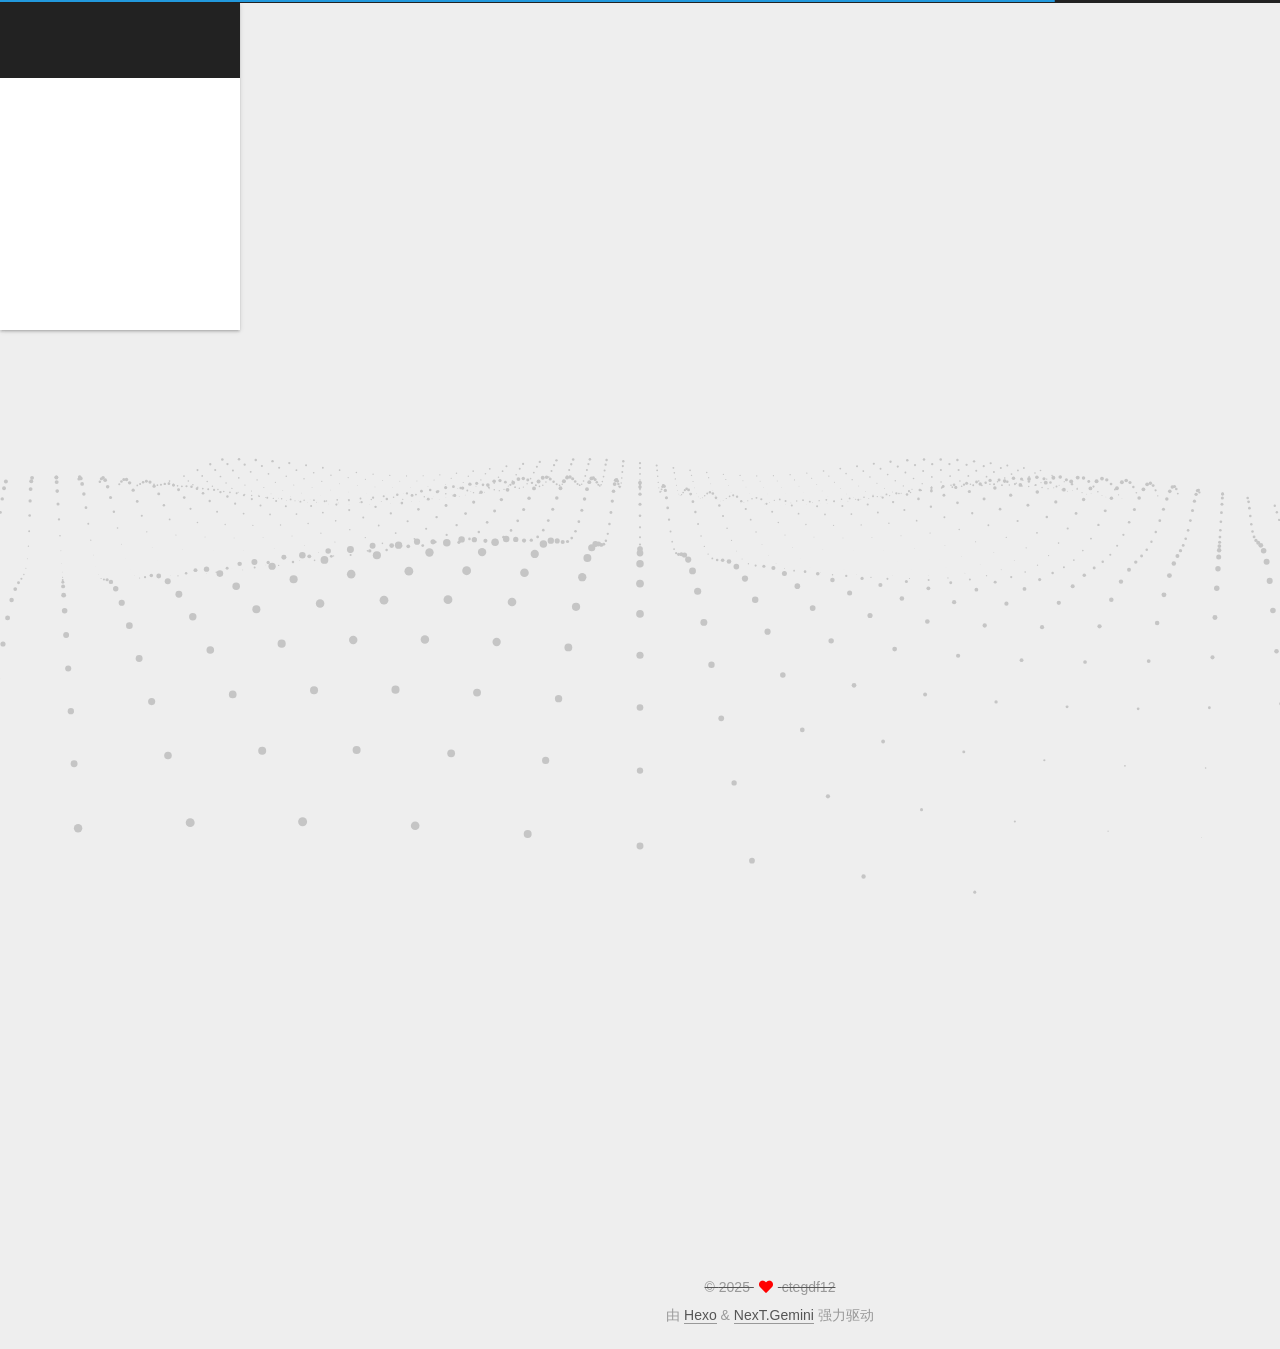
<file: about/index.html>
<!DOCTYPE html>
<html lang="zh-CN">
<head>
  <meta charset="UTF-8">
<meta name="viewport" content="width=device-width, initial-scale=1, maximum-scale=2">
<meta name="theme-color" content="#222">
<meta name="generator" content="Hexo 7.3.0">
  <link rel="apple-touch-icon" sizes="180x180" href="/images/apple-touch-icon-next.png">
  <link rel="icon" type="image/png" sizes="32x32" href="/images/favicon-32x32-next.png">
  <link rel="icon" type="image/png" sizes="16x16" href="/images/favicon-16x16-next.png">
  <link rel="mask-icon" href="/images/logo.svg" color="#222">

<link rel="stylesheet" href="/css/main.css">


<link rel="stylesheet" href="/lib/font-awesome/css/all.min.css">
  <link rel="stylesheet" href="/lib/pace/pace-theme-minimal.min.css">
  <script src="/lib/pace/pace.min.js"></script>

<script id="hexo-configurations">
    var NexT = window.NexT || {};
    var CONFIG = {"hostname":"example.com","root":"/","scheme":"Gemini","version":"7.8.0","exturl":false,"sidebar":{"position":"left","display":"post","padding":18,"offset":12,"onmobile":false},"copycode":{"enable":false,"show_result":false,"style":null},"back2top":{"enable":true,"sidebar":true,"scrollpercent":false},"bookmark":{"enable":false,"color":"#222","save":"auto"},"fancybox":false,"mediumzoom":false,"lazyload":false,"pangu":false,"comments":{"style":"tabs","active":null,"storage":true,"lazyload":false,"nav":null},"algolia":{"hits":{"per_page":10},"labels":{"input_placeholder":"Search for Posts","hits_empty":"We didn't find any results for the search: ${query}","hits_stats":"${hits} results found in ${time} ms"}},"localsearch":{"enable":false,"trigger":"auto","top_n_per_article":1,"unescape":false,"preload":false},"motion":{"enable":true,"async":false,"transition":{"post_block":"fadeIn","post_header":"slideDownIn","post_body":"slideDownIn","coll_header":"slideLeftIn","sidebar":"slideUpIn"}}};
  </script>

  <meta name="description" content="每天变强一点点">
<meta property="og:type" content="website">
<meta property="og:title" content="关于">
<meta property="og:url" content="http://example.com/about/index.html">
<meta property="og:site_name" content="敝帚阁">
<meta property="og:description" content="每天变强一点点">
<meta property="og:locale" content="zh_CN">
<meta property="article:published_time" content="2025-07-05T14:30:47.000Z">
<meta property="article:modified_time" content="2025-07-05T14:33:05.700Z">
<meta property="article:author" content="ctegdf12">
<meta name="twitter:card" content="summary">

<link rel="canonical" href="http://example.com/about/">


<script id="page-configurations">
  // https://hexo.io/docs/variables.html
  CONFIG.page = {
    sidebar: "",
    isHome : false,
    isPost : false,
    lang   : 'zh-CN'
  };
</script>

  <title>关于 | 敝帚阁
</title>
  






  <noscript>
  <style>
  .use-motion .brand,
  .use-motion .menu-item,
  .sidebar-inner,
  .use-motion .post-block,
  .use-motion .pagination,
  .use-motion .comments,
  .use-motion .post-header,
  .use-motion .post-body,
  .use-motion .collection-header { opacity: initial; }

  .use-motion .site-title,
  .use-motion .site-subtitle {
    opacity: initial;
    top: initial;
  }

  .use-motion .logo-line-before i { left: initial; }
  .use-motion .logo-line-after i { right: initial; }
  </style>
</noscript>

<link rel="alternate" href="/rss2.xml" title="敝帚阁" type="application/rss+xml">
</head>

<body itemscope itemtype="http://schema.org/WebPage">
  <div class="container use-motion">
    <div class="headband"></div>
     <a target="_blank" rel="noopener" href="https://github.com/ctegdf" class="github-corner" aria-label="View source on GitHub"><s

    <header class="header" itemscope itemtype="http://schema.org/WPHeader">
      <div class="header-inner"><div class="site-brand-container">
  <div class="site-nav-toggle">
    <div class="toggle" aria-label="切换导航栏">
      <span class="toggle-line toggle-line-first"></span>
      <span class="toggle-line toggle-line-middle"></span>
      <span class="toggle-line toggle-line-last"></span>
    </div>
  </div>

  <div class="site-meta">

    <a href="/" class="brand" rel="start">
      <span class="logo-line-before"><i></i></span>
      <h1 class="site-title">敝帚阁</h1>
      <span class="logo-line-after"><i></i></span>
    </a>
  </div>

  <div class="site-nav-right">
    <div class="toggle popup-trigger">
    </div>
  </div>
</div>




<nav class="site-nav">
  <ul id="menu" class="main-menu menu">
        <li class="menu-item menu-item-home">

    <a href="/" rel="section"><i class="fa fa-home fa-fw"></i>首页</a>

  </li>
        <li class="menu-item menu-item-about">

    <a href="/about/" rel="section"><i class="fa fa-user fa-fw"></i>关于</a>

  </li>
        <li class="menu-item menu-item-tags">

    <a href="/tags/" rel="section"><i class="fa fa-tags fa-fw"></i>标签</a>

  </li>
        <li class="menu-item menu-item-categories">

    <a href="/categories/" rel="section"><i class="fa fa-th fa-fw"></i>分类</a>

  </li>
        <li class="menu-item menu-item-archives">

    <a href="/archives/" rel="section"><i class="fa fa-archive fa-fw"></i>归档</a>

  </li>
        <li class="menu-item menu-item-resources">

    <a href="/resources/" rel="section"><i class="fa fa-download fa-fw"></i>资源</a>

  </li>
  </ul>
</nav>




</div>
    </header>

    


    <main class="main">
      <div class="main-inner">
        <div class="content-wrap">
          
  
  

          <div class="content page posts-expand">
            

    
    
    
    <div class="post-block" lang="zh-CN">
      <header class="post-header">

<h1 class="post-title" itemprop="name headline">关于
</h1>

<div class="post-meta">
  

</div>

</header>

      
      
      
      <div class="post-body">
          
      </div>
      
      
      
    </div>
    

    
    
    


          </div>
          

<script>
  window.addEventListener('tabs:register', () => {
    let { activeClass } = CONFIG.comments;
    if (CONFIG.comments.storage) {
      activeClass = localStorage.getItem('comments_active') || activeClass;
    }
    if (activeClass) {
      let activeTab = document.querySelector(`a[href="#comment-${activeClass}"]`);
      if (activeTab) {
        activeTab.click();
      }
    }
  });
  if (CONFIG.comments.storage) {
    window.addEventListener('tabs:click', event => {
      if (!event.target.matches('.tabs-comment .tab-content .tab-pane')) return;
      let commentClass = event.target.classList[1];
      localStorage.setItem('comments_active', commentClass);
    });
  }
</script>

        </div>
          
  
  <div class="toggle sidebar-toggle">
    <span class="toggle-line toggle-line-first"></span>
    <span class="toggle-line toggle-line-middle"></span>
    <span class="toggle-line toggle-line-last"></span>
  </div>

  <aside class="sidebar">
    <div class="sidebar-inner">

      <ul class="sidebar-nav motion-element">
        <li class="sidebar-nav-toc">
          文章目录
        </li>
        <li class="sidebar-nav-overview">
          站点概览
        </li>
      </ul>

      <!--noindex-->
      <div class="post-toc-wrap sidebar-panel">
      </div>
      <!--/noindex-->

      <div class="site-overview-wrap sidebar-panel">
        <div class="site-author motion-element" itemprop="author" itemscope itemtype="http://schema.org/Person">
  <p class="site-author-name" itemprop="name">ctegdf12</p>
  <div class="site-description" itemprop="description">每天变强一点点</div>
</div>
<div class="site-state-wrap motion-element">
  <nav class="site-state">
      <div class="site-state-item site-state-posts">
          <a href="/archives/">
        
          <span class="site-state-item-count">1</span>
          <span class="site-state-item-name">日志</span>
        </a>
      </div>
  </nav>
</div>
  <div class="cc-license motion-element" itemprop="license">
    <a href="https://creativecommons.org/licenses/by-nc-sa/4.0/" class="cc-opacity" rel="noopener" target="_blank"><img src="/images/cc-by-nc-sa.svg" alt="Creative Commons"></a>
  </div>



      </div>
        <div class="back-to-top motion-element">
          <i class="fa fa-arrow-up"></i>
          <span>0%</span>
        </div>

    </div>
  </aside>
  <div id="sidebar-dimmer"></div>


      </div>
    </main>

    <footer class="footer">
      <div class="footer-inner">
        

        

<div class="copyright">
  
  &copy; 
  <span itemprop="copyrightYear">2025</span>
  <span class="with-love">
    <i class="fa fa-heart"></i>
  </span>
  <span class="author" itemprop="copyrightHolder">ctegdf12</span>
</div>
  <div class="powered-by">由 <a href="https://hexo.io/" class="theme-link" rel="noopener" target="_blank">Hexo</a> & <a href="https://theme-next.org/" class="theme-link" rel="noopener" target="_blank">NexT.Gemini</a> 强力驱动
  </div>

        








      </div>
    </footer>
  </div>

  
  <script src="/lib/anime.min.js"></script>
  <script src="/lib/velocity/velocity.min.js"></script>
  <script src="/lib/velocity/velocity.ui.min.js"></script>

<script src="/js/utils.js"></script>

<script src="/js/motion.js"></script>


<script src="/js/schemes/pisces.js"></script>


<script src="/js/next-boot.js"></script>


  <script defer src="/lib/three/three.min.js"></script>
    <script defer src="/lib/three/three-waves.min.js"></script>


  















  

  

</body>
</html>
</file>
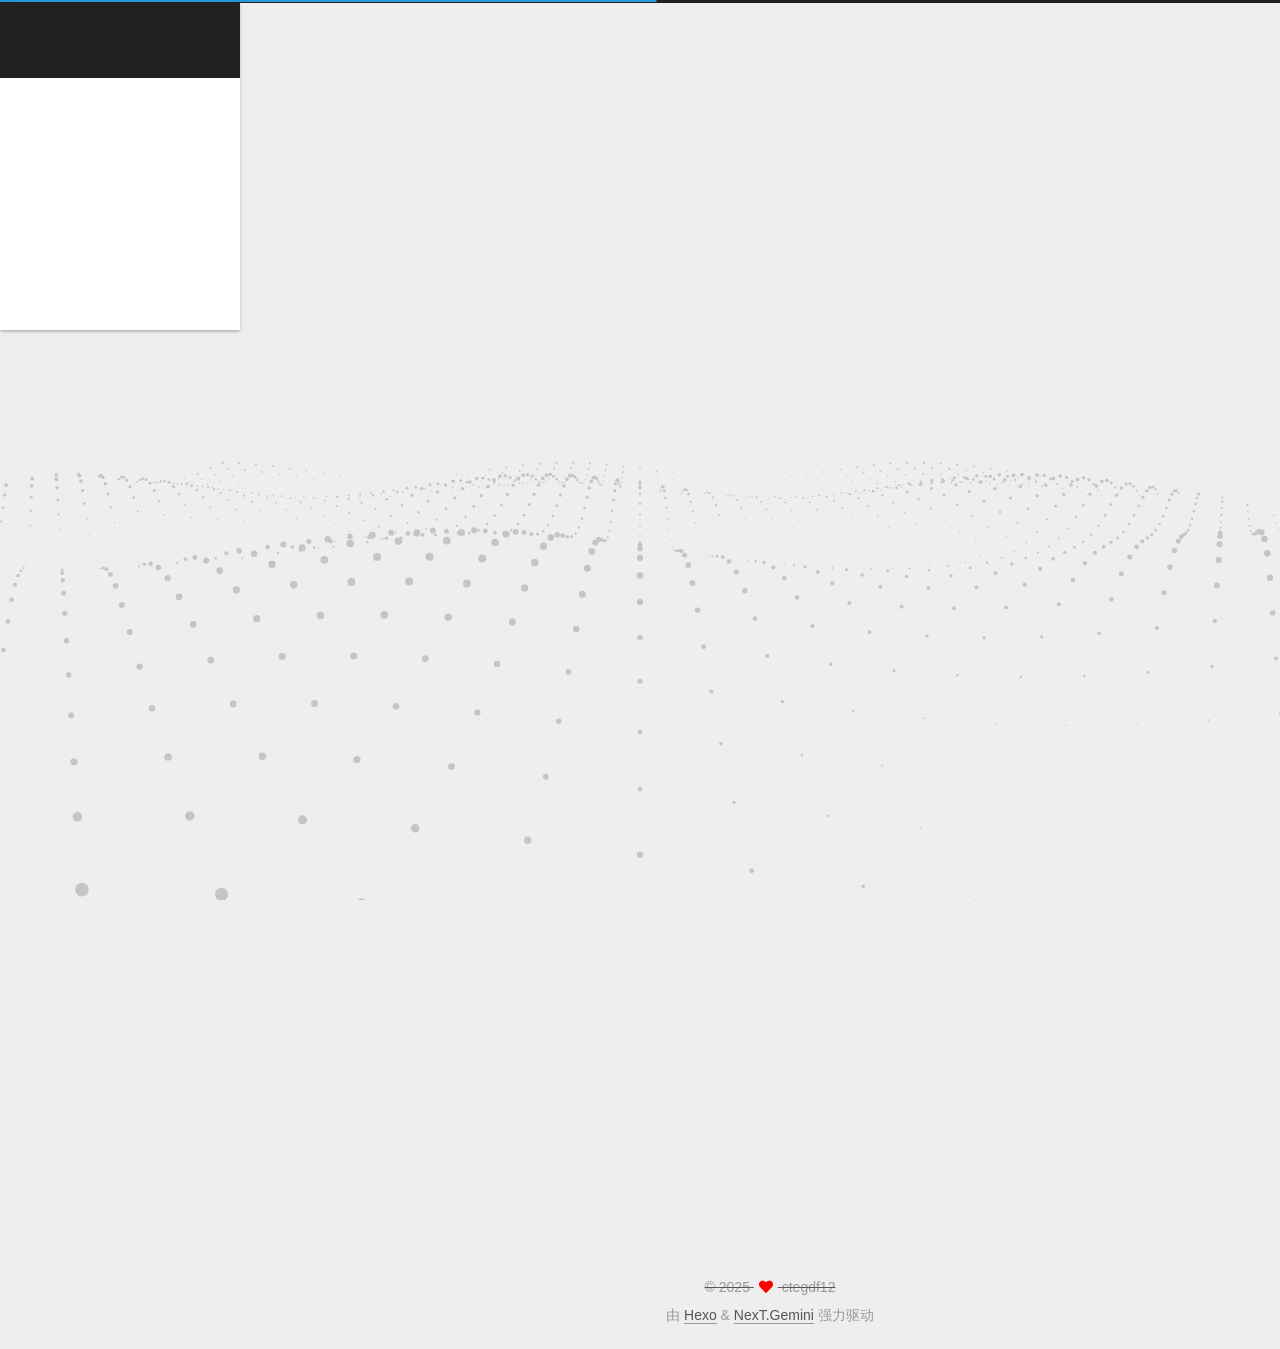
<file: categories/index.html>
<!DOCTYPE html>
<html lang="zh-CN">
<head>
  <meta charset="UTF-8">
<meta name="viewport" content="width=device-width, initial-scale=1, maximum-scale=2">
<meta name="theme-color" content="#222">
<meta name="generator" content="Hexo 7.3.0">
  <link rel="apple-touch-icon" sizes="180x180" href="/images/apple-touch-icon-next.png">
  <link rel="icon" type="image/png" sizes="32x32" href="/images/favicon-32x32-next.png">
  <link rel="icon" type="image/png" sizes="16x16" href="/images/favicon-16x16-next.png">
  <link rel="mask-icon" href="/images/logo.svg" color="#222">

<link rel="stylesheet" href="/css/main.css">


<link rel="stylesheet" href="/lib/font-awesome/css/all.min.css">
  <link rel="stylesheet" href="/lib/pace/pace-theme-minimal.min.css">
  <script src="/lib/pace/pace.min.js"></script>

<script id="hexo-configurations">
    var NexT = window.NexT || {};
    var CONFIG = {"hostname":"example.com","root":"/","scheme":"Gemini","version":"7.8.0","exturl":false,"sidebar":{"position":"left","display":"post","padding":18,"offset":12,"onmobile":false},"copycode":{"enable":false,"show_result":false,"style":null},"back2top":{"enable":true,"sidebar":true,"scrollpercent":false},"bookmark":{"enable":false,"color":"#222","save":"auto"},"fancybox":false,"mediumzoom":false,"lazyload":false,"pangu":false,"comments":{"style":"tabs","active":null,"storage":true,"lazyload":false,"nav":null},"algolia":{"hits":{"per_page":10},"labels":{"input_placeholder":"Search for Posts","hits_empty":"We didn't find any results for the search: ${query}","hits_stats":"${hits} results found in ${time} ms"}},"localsearch":{"enable":false,"trigger":"auto","top_n_per_article":1,"unescape":false,"preload":false},"motion":{"enable":true,"async":false,"transition":{"post_block":"fadeIn","post_header":"slideDownIn","post_body":"slideDownIn","coll_header":"slideLeftIn","sidebar":"slideUpIn"}}};
  </script>

  <meta name="description" content="每天变强一点点">
<meta property="og:type" content="website">
<meta property="og:title" content="分类">
<meta property="og:url" content="http://example.com/categories/index.html">
<meta property="og:site_name" content="敝帚阁">
<meta property="og:description" content="每天变强一点点">
<meta property="og:locale" content="zh_CN">
<meta property="article:published_time" content="2025-07-05T14:30:23.000Z">
<meta property="article:modified_time" content="2025-07-05T16:02:55.988Z">
<meta property="article:author" content="ctegdf12">
<meta name="twitter:card" content="summary">

<link rel="canonical" href="http://example.com/categories/">


<script id="page-configurations">
  // https://hexo.io/docs/variables.html
  CONFIG.page = {
    sidebar: "",
    isHome : false,
    isPost : false,
    lang   : 'zh-CN'
  };
</script>

  <title>分类 | 敝帚阁
</title>
  






  <noscript>
  <style>
  .use-motion .brand,
  .use-motion .menu-item,
  .sidebar-inner,
  .use-motion .post-block,
  .use-motion .pagination,
  .use-motion .comments,
  .use-motion .post-header,
  .use-motion .post-body,
  .use-motion .collection-header { opacity: initial; }

  .use-motion .site-title,
  .use-motion .site-subtitle {
    opacity: initial;
    top: initial;
  }

  .use-motion .logo-line-before i { left: initial; }
  .use-motion .logo-line-after i { right: initial; }
  </style>
</noscript>

<link rel="alternate" href="/rss2.xml" title="敝帚阁" type="application/rss+xml">
</head>

<body itemscope itemtype="http://schema.org/WebPage">
  <div class="container use-motion">
    <div class="headband"></div>
     <a target="_blank" rel="noopener" href="https://github.com/ctegdf" class="github-corner" aria-label="View source on GitHub"><s

    <header class="header" itemscope itemtype="http://schema.org/WPHeader">
      <div class="header-inner"><div class="site-brand-container">
  <div class="site-nav-toggle">
    <div class="toggle" aria-label="切换导航栏">
      <span class="toggle-line toggle-line-first"></span>
      <span class="toggle-line toggle-line-middle"></span>
      <span class="toggle-line toggle-line-last"></span>
    </div>
  </div>

  <div class="site-meta">

    <a href="/" class="brand" rel="start">
      <span class="logo-line-before"><i></i></span>
      <h1 class="site-title">敝帚阁</h1>
      <span class="logo-line-after"><i></i></span>
    </a>
  </div>

  <div class="site-nav-right">
    <div class="toggle popup-trigger">
    </div>
  </div>
</div>




<nav class="site-nav">
  <ul id="menu" class="main-menu menu">
        <li class="menu-item menu-item-home">

    <a href="/" rel="section"><i class="fa fa-home fa-fw"></i>首页</a>

  </li>
        <li class="menu-item menu-item-about">

    <a href="/about/" rel="section"><i class="fa fa-user fa-fw"></i>关于</a>

  </li>
        <li class="menu-item menu-item-tags">

    <a href="/tags/" rel="section"><i class="fa fa-tags fa-fw"></i>标签</a>

  </li>
        <li class="menu-item menu-item-categories">

    <a href="/categories/" rel="section"><i class="fa fa-th fa-fw"></i>分类</a>

  </li>
        <li class="menu-item menu-item-archives">

    <a href="/archives/" rel="section"><i class="fa fa-archive fa-fw"></i>归档</a>

  </li>
        <li class="menu-item menu-item-resources">

    <a href="/resources/" rel="section"><i class="fa fa-download fa-fw"></i>资源</a>

  </li>
  </ul>
</nav>




</div>
    </header>

    


    <main class="main">
      <div class="main-inner">
        <div class="content-wrap">
          
  
  

          <div class="content page posts-expand">
            

    
    
    
    <div class="post-block" lang="zh-CN">
      <header class="post-header">

<h1 class="post-title" itemprop="name headline">分类
</h1>

<div class="post-meta">
  

</div>

</header>

      
      
      
      <div class="post-body">
          <div class="category-all-page">
            <div class="category-all-title">
              暂无分类
            </div>
            <div class="category-all">
              
            </div>
          </div>
        
      </div>
      
      
      
    </div>
    

    
    
    


          </div>
          

<script>
  window.addEventListener('tabs:register', () => {
    let { activeClass } = CONFIG.comments;
    if (CONFIG.comments.storage) {
      activeClass = localStorage.getItem('comments_active') || activeClass;
    }
    if (activeClass) {
      let activeTab = document.querySelector(`a[href="#comment-${activeClass}"]`);
      if (activeTab) {
        activeTab.click();
      }
    }
  });
  if (CONFIG.comments.storage) {
    window.addEventListener('tabs:click', event => {
      if (!event.target.matches('.tabs-comment .tab-content .tab-pane')) return;
      let commentClass = event.target.classList[1];
      localStorage.setItem('comments_active', commentClass);
    });
  }
</script>

        </div>
          
  
  <div class="toggle sidebar-toggle">
    <span class="toggle-line toggle-line-first"></span>
    <span class="toggle-line toggle-line-middle"></span>
    <span class="toggle-line toggle-line-last"></span>
  </div>

  <aside class="sidebar">
    <div class="sidebar-inner">

      <ul class="sidebar-nav motion-element">
        <li class="sidebar-nav-toc">
          文章目录
        </li>
        <li class="sidebar-nav-overview">
          站点概览
        </li>
      </ul>

      <!--noindex-->
      <div class="post-toc-wrap sidebar-panel">
      </div>
      <!--/noindex-->

      <div class="site-overview-wrap sidebar-panel">
        <div class="site-author motion-element" itemprop="author" itemscope itemtype="http://schema.org/Person">
  <p class="site-author-name" itemprop="name">ctegdf12</p>
  <div class="site-description" itemprop="description">每天变强一点点</div>
</div>
<div class="site-state-wrap motion-element">
  <nav class="site-state">
      <div class="site-state-item site-state-posts">
          <a href="/archives/">
        
          <span class="site-state-item-count">1</span>
          <span class="site-state-item-name">日志</span>
        </a>
      </div>
  </nav>
</div>
  <div class="cc-license motion-element" itemprop="license">
    <a href="https://creativecommons.org/licenses/by-nc-sa/4.0/" class="cc-opacity" rel="noopener" target="_blank"><img src="/images/cc-by-nc-sa.svg" alt="Creative Commons"></a>
  </div>



      </div>
        <div class="back-to-top motion-element">
          <i class="fa fa-arrow-up"></i>
          <span>0%</span>
        </div>

    </div>
  </aside>
  <div id="sidebar-dimmer"></div>


      </div>
    </main>

    <footer class="footer">
      <div class="footer-inner">
        

        

<div class="copyright">
  
  &copy; 
  <span itemprop="copyrightYear">2025</span>
  <span class="with-love">
    <i class="fa fa-heart"></i>
  </span>
  <span class="author" itemprop="copyrightHolder">ctegdf12</span>
</div>
  <div class="powered-by">由 <a href="https://hexo.io/" class="theme-link" rel="noopener" target="_blank">Hexo</a> & <a href="https://theme-next.org/" class="theme-link" rel="noopener" target="_blank">NexT.Gemini</a> 强力驱动
  </div>

        








      </div>
    </footer>
  </div>

  
  <script src="/lib/anime.min.js"></script>
  <script src="/lib/velocity/velocity.min.js"></script>
  <script src="/lib/velocity/velocity.ui.min.js"></script>

<script src="/js/utils.js"></script>

<script src="/js/motion.js"></script>


<script src="/js/schemes/pisces.js"></script>


<script src="/js/next-boot.js"></script>


  <script defer src="/lib/three/three.min.js"></script>
    <script defer src="/lib/three/three-waves.min.js"></script>


  















  

  

</body>
</html>
</file>
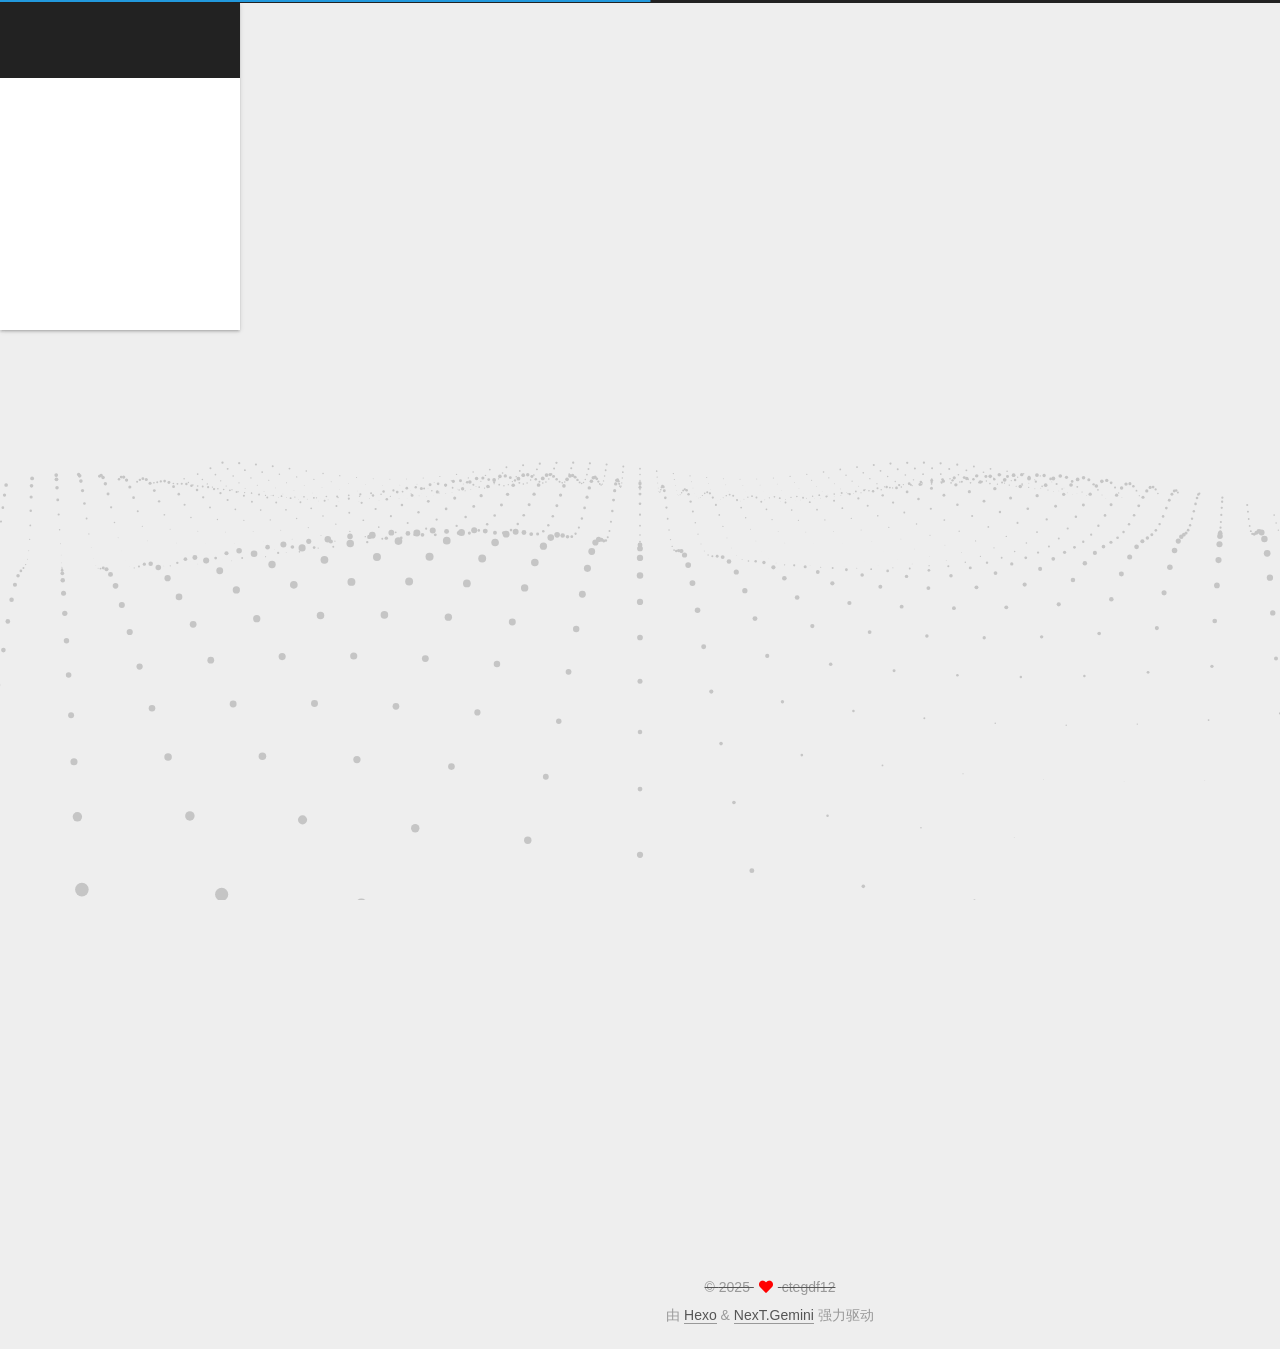
<file: resources/index.html>
<!DOCTYPE html>
<html lang="zh-CN">
<head>
  <meta charset="UTF-8">
<meta name="viewport" content="width=device-width, initial-scale=1, maximum-scale=2">
<meta name="theme-color" content="#222">
<meta name="generator" content="Hexo 7.3.0">
  <link rel="apple-touch-icon" sizes="180x180" href="/images/apple-touch-icon-next.png">
  <link rel="icon" type="image/png" sizes="32x32" href="/images/favicon-32x32-next.png">
  <link rel="icon" type="image/png" sizes="16x16" href="/images/favicon-16x16-next.png">
  <link rel="mask-icon" href="/images/logo.svg" color="#222">

<link rel="stylesheet" href="/css/main.css">


<link rel="stylesheet" href="/lib/font-awesome/css/all.min.css">
  <link rel="stylesheet" href="/lib/pace/pace-theme-minimal.min.css">
  <script src="/lib/pace/pace.min.js"></script>

<script id="hexo-configurations">
    var NexT = window.NexT || {};
    var CONFIG = {"hostname":"example.com","root":"/","scheme":"Gemini","version":"7.8.0","exturl":false,"sidebar":{"position":"left","display":"post","padding":18,"offset":12,"onmobile":false},"copycode":{"enable":false,"show_result":false,"style":null},"back2top":{"enable":true,"sidebar":true,"scrollpercent":false},"bookmark":{"enable":false,"color":"#222","save":"auto"},"fancybox":false,"mediumzoom":false,"lazyload":false,"pangu":false,"comments":{"style":"tabs","active":null,"storage":true,"lazyload":false,"nav":null},"algolia":{"hits":{"per_page":10},"labels":{"input_placeholder":"Search for Posts","hits_empty":"We didn't find any results for the search: ${query}","hits_stats":"${hits} results found in ${time} ms"}},"localsearch":{"enable":false,"trigger":"auto","top_n_per_article":1,"unescape":false,"preload":false},"motion":{"enable":true,"async":false,"transition":{"post_block":"fadeIn","post_header":"slideDownIn","post_body":"slideDownIn","coll_header":"slideLeftIn","sidebar":"slideUpIn"}}};
  </script>

  <meta name="description" content="每天变强一点点">
<meta property="og:type" content="website">
<meta property="og:title" content="资源">
<meta property="og:url" content="http://example.com/resources/index.html">
<meta property="og:site_name" content="敝帚阁">
<meta property="og:description" content="每天变强一点点">
<meta property="og:locale" content="zh_CN">
<meta property="article:published_time" content="2025-07-05T14:30:56.000Z">
<meta property="article:modified_time" content="2025-07-05T14:33:27.409Z">
<meta property="article:author" content="ctegdf12">
<meta name="twitter:card" content="summary">

<link rel="canonical" href="http://example.com/resources/">


<script id="page-configurations">
  // https://hexo.io/docs/variables.html
  CONFIG.page = {
    sidebar: "",
    isHome : false,
    isPost : false,
    lang   : 'zh-CN'
  };
</script>

  <title>资源 | 敝帚阁
</title>
  






  <noscript>
  <style>
  .use-motion .brand,
  .use-motion .menu-item,
  .sidebar-inner,
  .use-motion .post-block,
  .use-motion .pagination,
  .use-motion .comments,
  .use-motion .post-header,
  .use-motion .post-body,
  .use-motion .collection-header { opacity: initial; }

  .use-motion .site-title,
  .use-motion .site-subtitle {
    opacity: initial;
    top: initial;
  }

  .use-motion .logo-line-before i { left: initial; }
  .use-motion .logo-line-after i { right: initial; }
  </style>
</noscript>

<link rel="alternate" href="/rss2.xml" title="敝帚阁" type="application/rss+xml">
</head>

<body itemscope itemtype="http://schema.org/WebPage">
  <div class="container use-motion">
    <div class="headband"></div>
     <a target="_blank" rel="noopener" href="https://github.com/ctegdf" class="github-corner" aria-label="View source on GitHub"><s

    <header class="header" itemscope itemtype="http://schema.org/WPHeader">
      <div class="header-inner"><div class="site-brand-container">
  <div class="site-nav-toggle">
    <div class="toggle" aria-label="切换导航栏">
      <span class="toggle-line toggle-line-first"></span>
      <span class="toggle-line toggle-line-middle"></span>
      <span class="toggle-line toggle-line-last"></span>
    </div>
  </div>

  <div class="site-meta">

    <a href="/" class="brand" rel="start">
      <span class="logo-line-before"><i></i></span>
      <h1 class="site-title">敝帚阁</h1>
      <span class="logo-line-after"><i></i></span>
    </a>
  </div>

  <div class="site-nav-right">
    <div class="toggle popup-trigger">
    </div>
  </div>
</div>




<nav class="site-nav">
  <ul id="menu" class="main-menu menu">
        <li class="menu-item menu-item-home">

    <a href="/" rel="section"><i class="fa fa-home fa-fw"></i>首页</a>

  </li>
        <li class="menu-item menu-item-about">

    <a href="/about/" rel="section"><i class="fa fa-user fa-fw"></i>关于</a>

  </li>
        <li class="menu-item menu-item-tags">

    <a href="/tags/" rel="section"><i class="fa fa-tags fa-fw"></i>标签</a>

  </li>
        <li class="menu-item menu-item-categories">

    <a href="/categories/" rel="section"><i class="fa fa-th fa-fw"></i>分类</a>

  </li>
        <li class="menu-item menu-item-archives">

    <a href="/archives/" rel="section"><i class="fa fa-archive fa-fw"></i>归档</a>

  </li>
        <li class="menu-item menu-item-resources">

    <a href="/resources/" rel="section"><i class="fa fa-download fa-fw"></i>资源</a>

  </li>
  </ul>
</nav>




</div>
    </header>

    


    <main class="main">
      <div class="main-inner">
        <div class="content-wrap">
          
  
  

          <div class="content page posts-expand">
            

    
    
    
    <div class="post-block" lang="zh-CN">
      <header class="post-header">

<h1 class="post-title" itemprop="name headline">资源
</h1>

<div class="post-meta">
  

</div>

</header>

      
      
      
      <div class="post-body">
          
      </div>
      
      
      
    </div>
    

    
    
    


          </div>
          

<script>
  window.addEventListener('tabs:register', () => {
    let { activeClass } = CONFIG.comments;
    if (CONFIG.comments.storage) {
      activeClass = localStorage.getItem('comments_active') || activeClass;
    }
    if (activeClass) {
      let activeTab = document.querySelector(`a[href="#comment-${activeClass}"]`);
      if (activeTab) {
        activeTab.click();
      }
    }
  });
  if (CONFIG.comments.storage) {
    window.addEventListener('tabs:click', event => {
      if (!event.target.matches('.tabs-comment .tab-content .tab-pane')) return;
      let commentClass = event.target.classList[1];
      localStorage.setItem('comments_active', commentClass);
    });
  }
</script>

        </div>
          
  
  <div class="toggle sidebar-toggle">
    <span class="toggle-line toggle-line-first"></span>
    <span class="toggle-line toggle-line-middle"></span>
    <span class="toggle-line toggle-line-last"></span>
  </div>

  <aside class="sidebar">
    <div class="sidebar-inner">

      <ul class="sidebar-nav motion-element">
        <li class="sidebar-nav-toc">
          文章目录
        </li>
        <li class="sidebar-nav-overview">
          站点概览
        </li>
      </ul>

      <!--noindex-->
      <div class="post-toc-wrap sidebar-panel">
      </div>
      <!--/noindex-->

      <div class="site-overview-wrap sidebar-panel">
        <div class="site-author motion-element" itemprop="author" itemscope itemtype="http://schema.org/Person">
  <p class="site-author-name" itemprop="name">ctegdf12</p>
  <div class="site-description" itemprop="description">每天变强一点点</div>
</div>
<div class="site-state-wrap motion-element">
  <nav class="site-state">
      <div class="site-state-item site-state-posts">
          <a href="/archives/">
        
          <span class="site-state-item-count">1</span>
          <span class="site-state-item-name">日志</span>
        </a>
      </div>
  </nav>
</div>
  <div class="cc-license motion-element" itemprop="license">
    <a href="https://creativecommons.org/licenses/by-nc-sa/4.0/" class="cc-opacity" rel="noopener" target="_blank"><img src="/images/cc-by-nc-sa.svg" alt="Creative Commons"></a>
  </div>



      </div>
        <div class="back-to-top motion-element">
          <i class="fa fa-arrow-up"></i>
          <span>0%</span>
        </div>

    </div>
  </aside>
  <div id="sidebar-dimmer"></div>


      </div>
    </main>

    <footer class="footer">
      <div class="footer-inner">
        

        

<div class="copyright">
  
  &copy; 
  <span itemprop="copyrightYear">2025</span>
  <span class="with-love">
    <i class="fa fa-heart"></i>
  </span>
  <span class="author" itemprop="copyrightHolder">ctegdf12</span>
</div>
  <div class="powered-by">由 <a href="https://hexo.io/" class="theme-link" rel="noopener" target="_blank">Hexo</a> & <a href="https://theme-next.org/" class="theme-link" rel="noopener" target="_blank">NexT.Gemini</a> 强力驱动
  </div>

        








      </div>
    </footer>
  </div>

  
  <script src="/lib/anime.min.js"></script>
  <script src="/lib/velocity/velocity.min.js"></script>
  <script src="/lib/velocity/velocity.ui.min.js"></script>

<script src="/js/utils.js"></script>

<script src="/js/motion.js"></script>


<script src="/js/schemes/pisces.js"></script>


<script src="/js/next-boot.js"></script>


  <script defer src="/lib/three/three.min.js"></script>
    <script defer src="/lib/three/three-waves.min.js"></script>


  















  

  

</body>
</html>
</file>
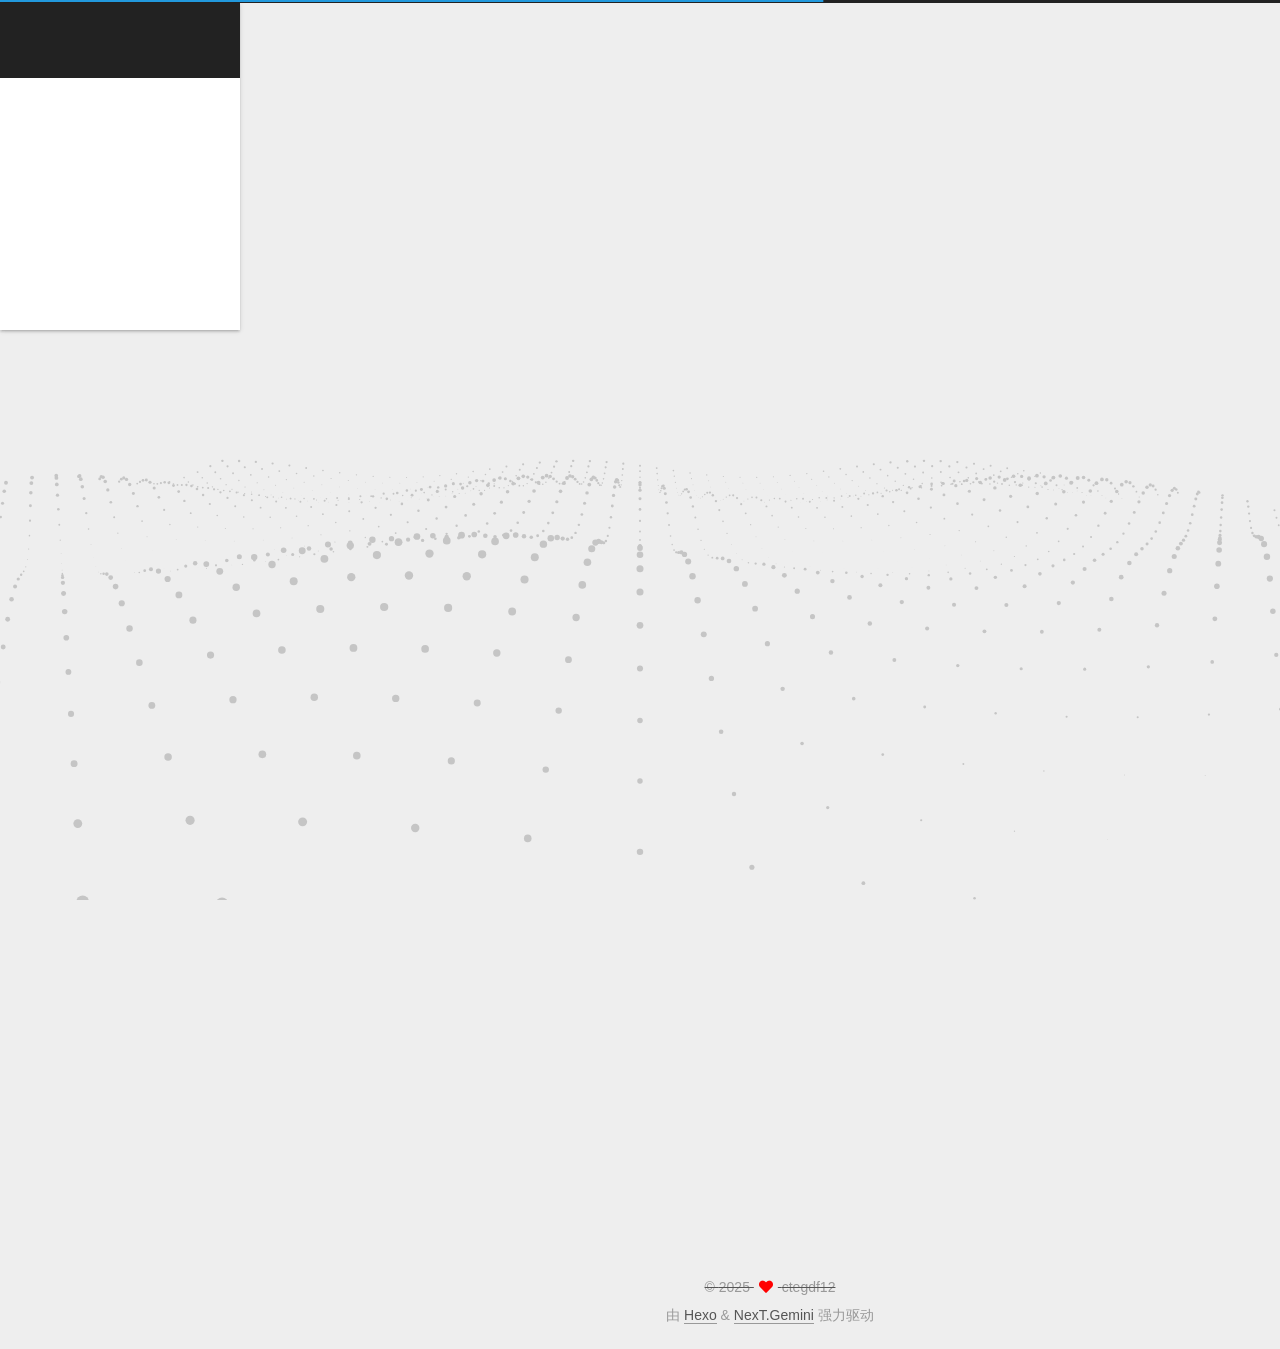
<file: tags/index.html>
<!DOCTYPE html>
<html lang="zh-CN">
<head>
  <meta charset="UTF-8">
<meta name="viewport" content="width=device-width, initial-scale=1, maximum-scale=2">
<meta name="theme-color" content="#222">
<meta name="generator" content="Hexo 7.3.0">
  <link rel="apple-touch-icon" sizes="180x180" href="/images/apple-touch-icon-next.png">
  <link rel="icon" type="image/png" sizes="32x32" href="/images/favicon-32x32-next.png">
  <link rel="icon" type="image/png" sizes="16x16" href="/images/favicon-16x16-next.png">
  <link rel="mask-icon" href="/images/logo.svg" color="#222">

<link rel="stylesheet" href="/css/main.css">


<link rel="stylesheet" href="/lib/font-awesome/css/all.min.css">
  <link rel="stylesheet" href="/lib/pace/pace-theme-minimal.min.css">
  <script src="/lib/pace/pace.min.js"></script>

<script id="hexo-configurations">
    var NexT = window.NexT || {};
    var CONFIG = {"hostname":"example.com","root":"/","scheme":"Gemini","version":"7.8.0","exturl":false,"sidebar":{"position":"left","display":"post","padding":18,"offset":12,"onmobile":false},"copycode":{"enable":false,"show_result":false,"style":null},"back2top":{"enable":true,"sidebar":true,"scrollpercent":false},"bookmark":{"enable":false,"color":"#222","save":"auto"},"fancybox":false,"mediumzoom":false,"lazyload":false,"pangu":false,"comments":{"style":"tabs","active":null,"storage":true,"lazyload":false,"nav":null},"algolia":{"hits":{"per_page":10},"labels":{"input_placeholder":"Search for Posts","hits_empty":"We didn't find any results for the search: ${query}","hits_stats":"${hits} results found in ${time} ms"}},"localsearch":{"enable":false,"trigger":"auto","top_n_per_article":1,"unescape":false,"preload":false},"motion":{"enable":true,"async":false,"transition":{"post_block":"fadeIn","post_header":"slideDownIn","post_body":"slideDownIn","coll_header":"slideLeftIn","sidebar":"slideUpIn"}}};
  </script>

  <meta name="description" content="每天变强一点点">
<meta property="og:type" content="website">
<meta property="og:title" content="标签">
<meta property="og:url" content="http://example.com/tags/index.html">
<meta property="og:site_name" content="敝帚阁">
<meta property="og:description" content="每天变强一点点">
<meta property="og:locale" content="zh_CN">
<meta property="article:published_time" content="2025-07-05T14:30:34.000Z">
<meta property="article:modified_time" content="2025-07-05T14:32:42.216Z">
<meta property="article:author" content="ctegdf12">
<meta name="twitter:card" content="summary">

<link rel="canonical" href="http://example.com/tags/">


<script id="page-configurations">
  // https://hexo.io/docs/variables.html
  CONFIG.page = {
    sidebar: "",
    isHome : false,
    isPost : false,
    lang   : 'zh-CN'
  };
</script>

  <title>标签 | 敝帚阁
</title>
  






  <noscript>
  <style>
  .use-motion .brand,
  .use-motion .menu-item,
  .sidebar-inner,
  .use-motion .post-block,
  .use-motion .pagination,
  .use-motion .comments,
  .use-motion .post-header,
  .use-motion .post-body,
  .use-motion .collection-header { opacity: initial; }

  .use-motion .site-title,
  .use-motion .site-subtitle {
    opacity: initial;
    top: initial;
  }

  .use-motion .logo-line-before i { left: initial; }
  .use-motion .logo-line-after i { right: initial; }
  </style>
</noscript>

<link rel="alternate" href="/rss2.xml" title="敝帚阁" type="application/rss+xml">
</head>

<body itemscope itemtype="http://schema.org/WebPage">
  <div class="container use-motion">
    <div class="headband"></div>
     <a target="_blank" rel="noopener" href="https://github.com/ctegdf" class="github-corner" aria-label="View source on GitHub"><s

    <header class="header" itemscope itemtype="http://schema.org/WPHeader">
      <div class="header-inner"><div class="site-brand-container">
  <div class="site-nav-toggle">
    <div class="toggle" aria-label="切换导航栏">
      <span class="toggle-line toggle-line-first"></span>
      <span class="toggle-line toggle-line-middle"></span>
      <span class="toggle-line toggle-line-last"></span>
    </div>
  </div>

  <div class="site-meta">

    <a href="/" class="brand" rel="start">
      <span class="logo-line-before"><i></i></span>
      <h1 class="site-title">敝帚阁</h1>
      <span class="logo-line-after"><i></i></span>
    </a>
  </div>

  <div class="site-nav-right">
    <div class="toggle popup-trigger">
    </div>
  </div>
</div>




<nav class="site-nav">
  <ul id="menu" class="main-menu menu">
        <li class="menu-item menu-item-home">

    <a href="/" rel="section"><i class="fa fa-home fa-fw"></i>首页</a>

  </li>
        <li class="menu-item menu-item-about">

    <a href="/about/" rel="section"><i class="fa fa-user fa-fw"></i>关于</a>

  </li>
        <li class="menu-item menu-item-tags">

    <a href="/tags/" rel="section"><i class="fa fa-tags fa-fw"></i>标签</a>

  </li>
        <li class="menu-item menu-item-categories">

    <a href="/categories/" rel="section"><i class="fa fa-th fa-fw"></i>分类</a>

  </li>
        <li class="menu-item menu-item-archives">

    <a href="/archives/" rel="section"><i class="fa fa-archive fa-fw"></i>归档</a>

  </li>
        <li class="menu-item menu-item-resources">

    <a href="/resources/" rel="section"><i class="fa fa-download fa-fw"></i>资源</a>

  </li>
  </ul>
</nav>




</div>
    </header>

    


    <main class="main">
      <div class="main-inner">
        <div class="content-wrap">
          
  
  

          <div class="content page posts-expand">
            

    
    
    
    <div class="post-block" lang="zh-CN">
      <header class="post-header">

<h1 class="post-title" itemprop="name headline">标签
</h1>

<div class="post-meta">
  

</div>

</header>

      
      
      
      <div class="post-body">
          <div class="tag-cloud">
            <div class="tag-cloud-title">
              暂无标签
            </div>
            <div class="tag-cloud-tags">
              
            </div>
          </div>
        
      </div>
      
      
      
    </div>
    

    
    
    


          </div>
          

<script>
  window.addEventListener('tabs:register', () => {
    let { activeClass } = CONFIG.comments;
    if (CONFIG.comments.storage) {
      activeClass = localStorage.getItem('comments_active') || activeClass;
    }
    if (activeClass) {
      let activeTab = document.querySelector(`a[href="#comment-${activeClass}"]`);
      if (activeTab) {
        activeTab.click();
      }
    }
  });
  if (CONFIG.comments.storage) {
    window.addEventListener('tabs:click', event => {
      if (!event.target.matches('.tabs-comment .tab-content .tab-pane')) return;
      let commentClass = event.target.classList[1];
      localStorage.setItem('comments_active', commentClass);
    });
  }
</script>

        </div>
          
  
  <div class="toggle sidebar-toggle">
    <span class="toggle-line toggle-line-first"></span>
    <span class="toggle-line toggle-line-middle"></span>
    <span class="toggle-line toggle-line-last"></span>
  </div>

  <aside class="sidebar">
    <div class="sidebar-inner">

      <ul class="sidebar-nav motion-element">
        <li class="sidebar-nav-toc">
          文章目录
        </li>
        <li class="sidebar-nav-overview">
          站点概览
        </li>
      </ul>

      <!--noindex-->
      <div class="post-toc-wrap sidebar-panel">
      </div>
      <!--/noindex-->

      <div class="site-overview-wrap sidebar-panel">
        <div class="site-author motion-element" itemprop="author" itemscope itemtype="http://schema.org/Person">
  <p class="site-author-name" itemprop="name">ctegdf12</p>
  <div class="site-description" itemprop="description">每天变强一点点</div>
</div>
<div class="site-state-wrap motion-element">
  <nav class="site-state">
      <div class="site-state-item site-state-posts">
          <a href="/archives/">
        
          <span class="site-state-item-count">1</span>
          <span class="site-state-item-name">日志</span>
        </a>
      </div>
  </nav>
</div>
  <div class="cc-license motion-element" itemprop="license">
    <a href="https://creativecommons.org/licenses/by-nc-sa/4.0/" class="cc-opacity" rel="noopener" target="_blank"><img src="/images/cc-by-nc-sa.svg" alt="Creative Commons"></a>
  </div>



      </div>
        <div class="back-to-top motion-element">
          <i class="fa fa-arrow-up"></i>
          <span>0%</span>
        </div>

    </div>
  </aside>
  <div id="sidebar-dimmer"></div>


      </div>
    </main>

    <footer class="footer">
      <div class="footer-inner">
        

        

<div class="copyright">
  
  &copy; 
  <span itemprop="copyrightYear">2025</span>
  <span class="with-love">
    <i class="fa fa-heart"></i>
  </span>
  <span class="author" itemprop="copyrightHolder">ctegdf12</span>
</div>
  <div class="powered-by">由 <a href="https://hexo.io/" class="theme-link" rel="noopener" target="_blank">Hexo</a> & <a href="https://theme-next.org/" class="theme-link" rel="noopener" target="_blank">NexT.Gemini</a> 强力驱动
  </div>

        








      </div>
    </footer>
  </div>

  
  <script src="/lib/anime.min.js"></script>
  <script src="/lib/velocity/velocity.min.js"></script>
  <script src="/lib/velocity/velocity.ui.min.js"></script>

<script src="/js/utils.js"></script>

<script src="/js/motion.js"></script>


<script src="/js/schemes/pisces.js"></script>


<script src="/js/next-boot.js"></script>


  <script defer src="/lib/three/three.min.js"></script>
    <script defer src="/lib/three/three-waves.min.js"></script>


  















  

  

</body>
</html>
</file>
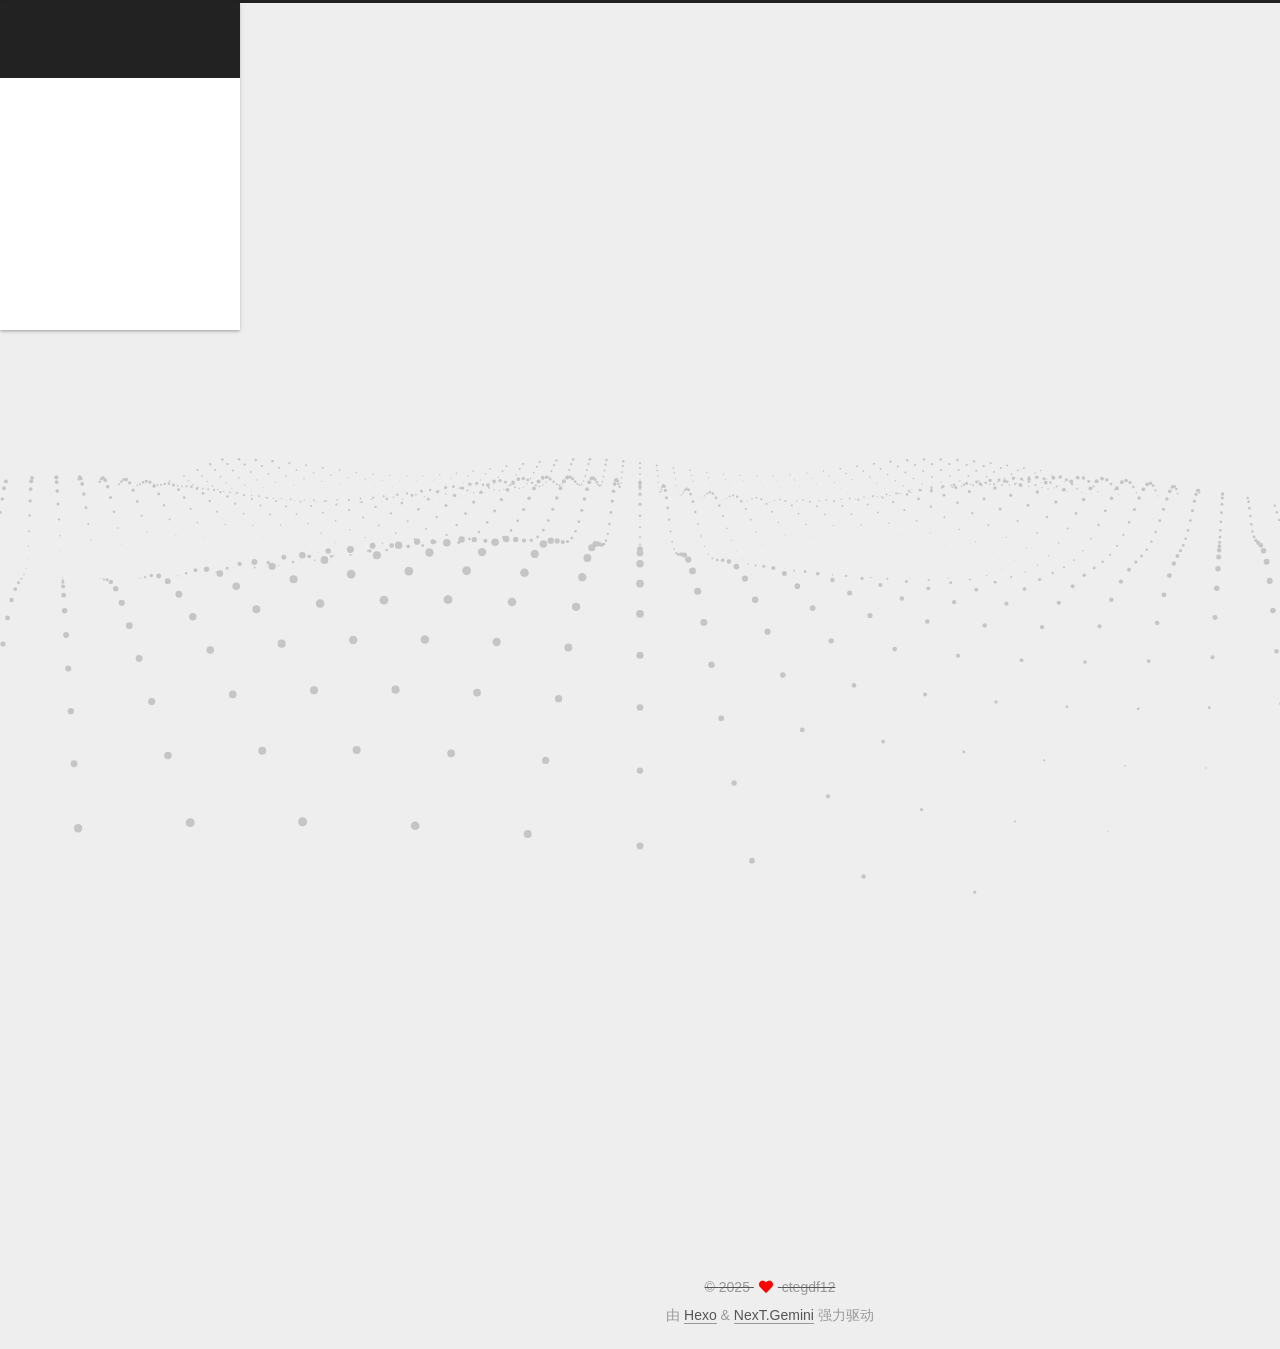
<file: archives/2025/index.html>
<!DOCTYPE html>
<html lang="zh-CN">
<head>
  <meta charset="UTF-8">
<meta name="viewport" content="width=device-width, initial-scale=1, maximum-scale=2">
<meta name="theme-color" content="#222">
<meta name="generator" content="Hexo 7.3.0">
  <link rel="apple-touch-icon" sizes="180x180" href="/images/apple-touch-icon-next.png">
  <link rel="icon" type="image/png" sizes="32x32" href="/images/favicon-32x32-next.png">
  <link rel="icon" type="image/png" sizes="16x16" href="/images/favicon-16x16-next.png">
  <link rel="mask-icon" href="/images/logo.svg" color="#222">

<link rel="stylesheet" href="/css/main.css">


<link rel="stylesheet" href="/lib/font-awesome/css/all.min.css">
  <link rel="stylesheet" href="/lib/pace/pace-theme-minimal.min.css">
  <script src="/lib/pace/pace.min.js"></script>

<script id="hexo-configurations">
    var NexT = window.NexT || {};
    var CONFIG = {"hostname":"example.com","root":"/","scheme":"Gemini","version":"7.8.0","exturl":false,"sidebar":{"position":"left","display":"post","padding":18,"offset":12,"onmobile":false},"copycode":{"enable":false,"show_result":false,"style":null},"back2top":{"enable":true,"sidebar":true,"scrollpercent":false},"bookmark":{"enable":false,"color":"#222","save":"auto"},"fancybox":false,"mediumzoom":false,"lazyload":false,"pangu":false,"comments":{"style":"tabs","active":null,"storage":true,"lazyload":false,"nav":null},"algolia":{"hits":{"per_page":10},"labels":{"input_placeholder":"Search for Posts","hits_empty":"We didn't find any results for the search: ${query}","hits_stats":"${hits} results found in ${time} ms"}},"localsearch":{"enable":false,"trigger":"auto","top_n_per_article":1,"unescape":false,"preload":false},"motion":{"enable":true,"async":false,"transition":{"post_block":"fadeIn","post_header":"slideDownIn","post_body":"slideDownIn","coll_header":"slideLeftIn","sidebar":"slideUpIn"}}};
  </script>

  <meta name="description" content="每天变强一点点">
<meta property="og:type" content="website">
<meta property="og:title" content="敝帚阁">
<meta property="og:url" content="http://example.com/archives/2025/index.html">
<meta property="og:site_name" content="敝帚阁">
<meta property="og:description" content="每天变强一点点">
<meta property="og:locale" content="zh_CN">
<meta property="article:author" content="ctegdf12">
<meta name="twitter:card" content="summary">

<link rel="canonical" href="http://example.com/archives/2025/">


<script id="page-configurations">
  // https://hexo.io/docs/variables.html
  CONFIG.page = {
    sidebar: "",
    isHome : false,
    isPost : false,
    lang   : 'zh-CN'
  };
</script>

  <title>归档 | 敝帚阁</title>
  






  <noscript>
  <style>
  .use-motion .brand,
  .use-motion .menu-item,
  .sidebar-inner,
  .use-motion .post-block,
  .use-motion .pagination,
  .use-motion .comments,
  .use-motion .post-header,
  .use-motion .post-body,
  .use-motion .collection-header { opacity: initial; }

  .use-motion .site-title,
  .use-motion .site-subtitle {
    opacity: initial;
    top: initial;
  }

  .use-motion .logo-line-before i { left: initial; }
  .use-motion .logo-line-after i { right: initial; }
  </style>
</noscript>

<link rel="alternate" href="/rss2.xml" title="敝帚阁" type="application/rss+xml">
</head>

<body itemscope itemtype="http://schema.org/WebPage">
  <div class="container use-motion">
    <div class="headband"></div>
     <a target="_blank" rel="noopener" href="https://github.com/ctegdf" class="github-corner" aria-label="View source on GitHub"><s

    <header class="header" itemscope itemtype="http://schema.org/WPHeader">
      <div class="header-inner"><div class="site-brand-container">
  <div class="site-nav-toggle">
    <div class="toggle" aria-label="切换导航栏">
      <span class="toggle-line toggle-line-first"></span>
      <span class="toggle-line toggle-line-middle"></span>
      <span class="toggle-line toggle-line-last"></span>
    </div>
  </div>

  <div class="site-meta">

    <a href="/" class="brand" rel="start">
      <span class="logo-line-before"><i></i></span>
      <h1 class="site-title">敝帚阁</h1>
      <span class="logo-line-after"><i></i></span>
    </a>
  </div>

  <div class="site-nav-right">
    <div class="toggle popup-trigger">
    </div>
  </div>
</div>




<nav class="site-nav">
  <ul id="menu" class="main-menu menu">
        <li class="menu-item menu-item-home">

    <a href="/" rel="section"><i class="fa fa-home fa-fw"></i>首页</a>

  </li>
        <li class="menu-item menu-item-about">

    <a href="/about/" rel="section"><i class="fa fa-user fa-fw"></i>关于</a>

  </li>
        <li class="menu-item menu-item-tags">

    <a href="/tags/" rel="section"><i class="fa fa-tags fa-fw"></i>标签</a>

  </li>
        <li class="menu-item menu-item-categories">

    <a href="/categories/" rel="section"><i class="fa fa-th fa-fw"></i>分类</a>

  </li>
        <li class="menu-item menu-item-archives">

    <a href="/archives/" rel="section"><i class="fa fa-archive fa-fw"></i>归档</a>

  </li>
        <li class="menu-item menu-item-resources">

    <a href="/resources/" rel="section"><i class="fa fa-download fa-fw"></i>资源</a>

  </li>
  </ul>
</nav>




</div>
    </header>

    


    <main class="main">
      <div class="main-inner">
        <div class="content-wrap">
          

          <div class="content archive">
            

  
  
  
  <div class="post-block">
    <div class="posts-collapse">
      <div class="collection-title">
        <span class="collection-header">嗯..! 目前共计 1 篇日志。 继续努力。</span>
      </div>

      
    <div class="collection-year">
      <span class="collection-header">2025</span>
    </div>

  <article itemscope itemtype="http://schema.org/Article">
    <header class="post-header">

      <div class="post-meta">
        <time itemprop="dateCreated"
              datetime="2025-07-05T17:30:23+08:00"
              content="2025-07-05">
          07-05
        </time>
      </div>

      <div class="post-title">
          <a class="post-title-link" href="/2025/07/05/hello-world/" itemprop="url">
            <span itemprop="name">Hello World</span>
          </a>
      </div>

    </header>
  </article>


    </div>
  </div>
  
  
  

  



          </div>
          

<script>
  window.addEventListener('tabs:register', () => {
    let { activeClass } = CONFIG.comments;
    if (CONFIG.comments.storage) {
      activeClass = localStorage.getItem('comments_active') || activeClass;
    }
    if (activeClass) {
      let activeTab = document.querySelector(`a[href="#comment-${activeClass}"]`);
      if (activeTab) {
        activeTab.click();
      }
    }
  });
  if (CONFIG.comments.storage) {
    window.addEventListener('tabs:click', event => {
      if (!event.target.matches('.tabs-comment .tab-content .tab-pane')) return;
      let commentClass = event.target.classList[1];
      localStorage.setItem('comments_active', commentClass);
    });
  }
</script>

        </div>
          
  
  <div class="toggle sidebar-toggle">
    <span class="toggle-line toggle-line-first"></span>
    <span class="toggle-line toggle-line-middle"></span>
    <span class="toggle-line toggle-line-last"></span>
  </div>

  <aside class="sidebar">
    <div class="sidebar-inner">

      <ul class="sidebar-nav motion-element">
        <li class="sidebar-nav-toc">
          文章目录
        </li>
        <li class="sidebar-nav-overview">
          站点概览
        </li>
      </ul>

      <!--noindex-->
      <div class="post-toc-wrap sidebar-panel">
      </div>
      <!--/noindex-->

      <div class="site-overview-wrap sidebar-panel">
        <div class="site-author motion-element" itemprop="author" itemscope itemtype="http://schema.org/Person">
  <p class="site-author-name" itemprop="name">ctegdf12</p>
  <div class="site-description" itemprop="description">每天变强一点点</div>
</div>
<div class="site-state-wrap motion-element">
  <nav class="site-state">
      <div class="site-state-item site-state-posts">
          <a href="/archives/">
        
          <span class="site-state-item-count">1</span>
          <span class="site-state-item-name">日志</span>
        </a>
      </div>
  </nav>
</div>
  <div class="cc-license motion-element" itemprop="license">
    <a href="https://creativecommons.org/licenses/by-nc-sa/4.0/" class="cc-opacity" rel="noopener" target="_blank"><img src="/images/cc-by-nc-sa.svg" alt="Creative Commons"></a>
  </div>



      </div>
        <div class="back-to-top motion-element">
          <i class="fa fa-arrow-up"></i>
          <span>0%</span>
        </div>

    </div>
  </aside>
  <div id="sidebar-dimmer"></div>


      </div>
    </main>

    <footer class="footer">
      <div class="footer-inner">
        

        

<div class="copyright">
  
  &copy; 
  <span itemprop="copyrightYear">2025</span>
  <span class="with-love">
    <i class="fa fa-heart"></i>
  </span>
  <span class="author" itemprop="copyrightHolder">ctegdf12</span>
</div>
  <div class="powered-by">由 <a href="https://hexo.io/" class="theme-link" rel="noopener" target="_blank">Hexo</a> & <a href="https://theme-next.org/" class="theme-link" rel="noopener" target="_blank">NexT.Gemini</a> 强力驱动
  </div>

        








      </div>
    </footer>
  </div>

  
  <script src="/lib/anime.min.js"></script>
  <script src="/lib/velocity/velocity.min.js"></script>
  <script src="/lib/velocity/velocity.ui.min.js"></script>

<script src="/js/utils.js"></script>

<script src="/js/motion.js"></script>


<script src="/js/schemes/pisces.js"></script>


<script src="/js/next-boot.js"></script>


  <script defer src="/lib/three/three.min.js"></script>
    <script defer src="/lib/three/three-waves.min.js"></script>


  















  

  

</body>
</html>
</file>
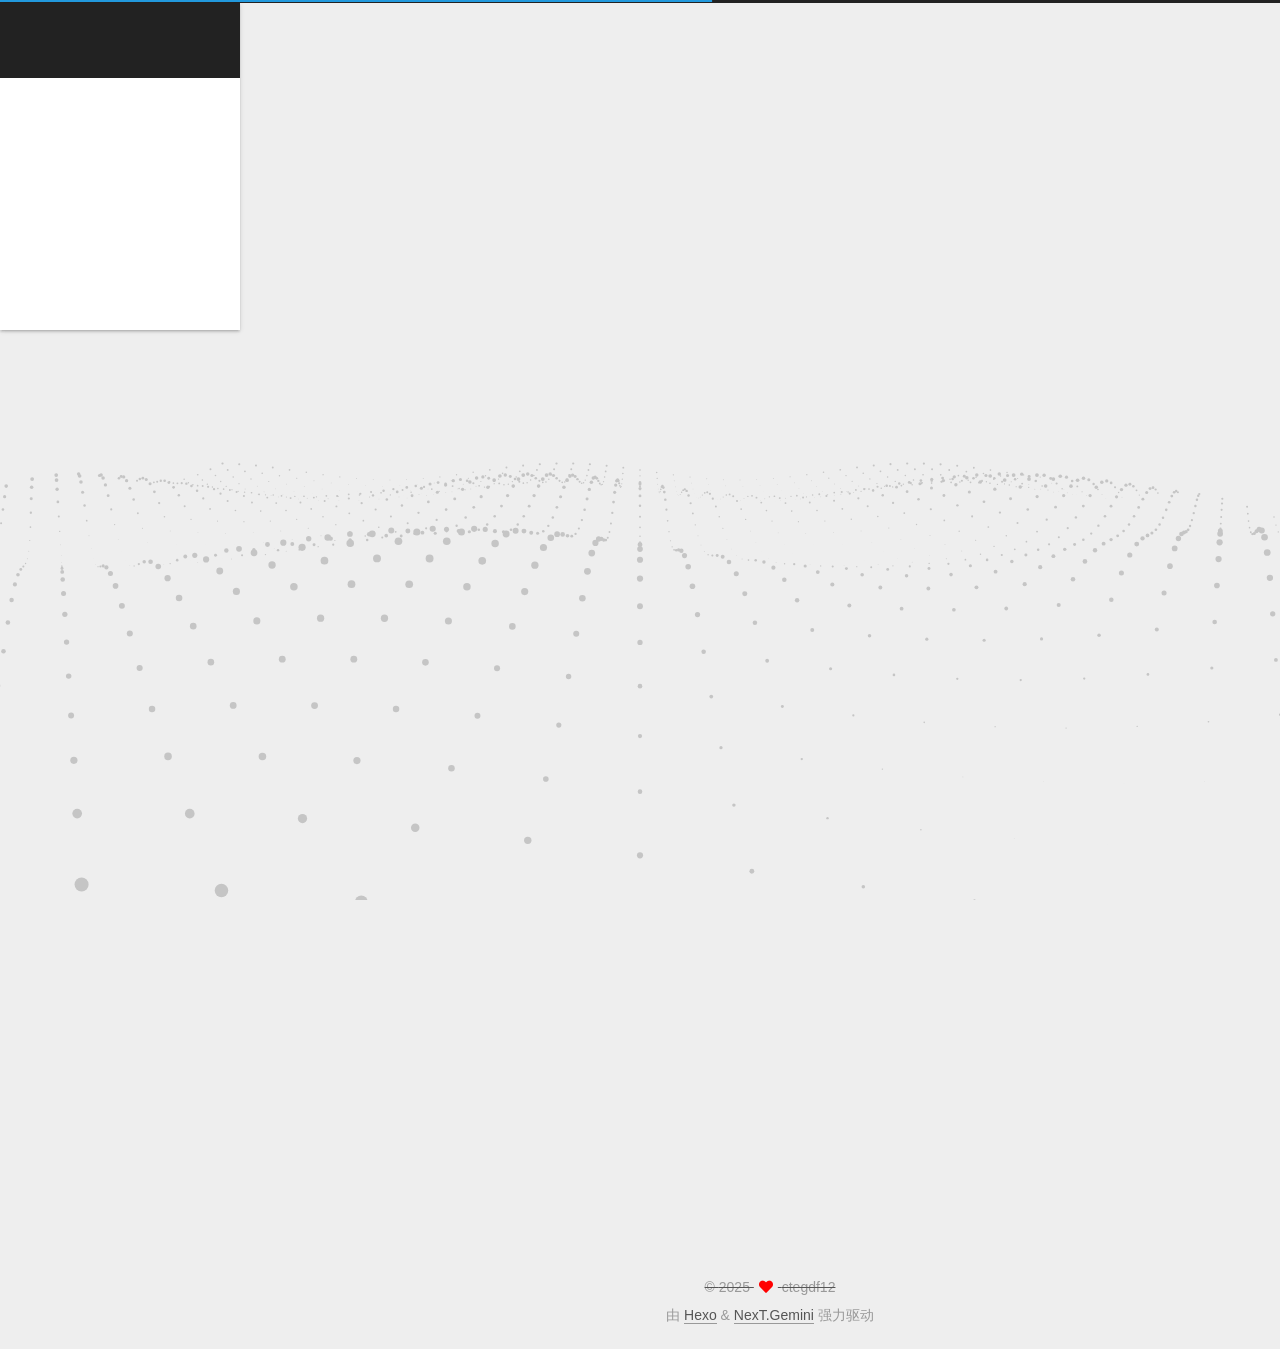
<file: archives/2025/07/index.html>
<!DOCTYPE html>
<html lang="zh-CN">
<head>
  <meta charset="UTF-8">
<meta name="viewport" content="width=device-width, initial-scale=1, maximum-scale=2">
<meta name="theme-color" content="#222">
<meta name="generator" content="Hexo 7.3.0">
  <link rel="apple-touch-icon" sizes="180x180" href="/images/apple-touch-icon-next.png">
  <link rel="icon" type="image/png" sizes="32x32" href="/images/favicon-32x32-next.png">
  <link rel="icon" type="image/png" sizes="16x16" href="/images/favicon-16x16-next.png">
  <link rel="mask-icon" href="/images/logo.svg" color="#222">

<link rel="stylesheet" href="/css/main.css">


<link rel="stylesheet" href="/lib/font-awesome/css/all.min.css">
  <link rel="stylesheet" href="/lib/pace/pace-theme-minimal.min.css">
  <script src="/lib/pace/pace.min.js"></script>

<script id="hexo-configurations">
    var NexT = window.NexT || {};
    var CONFIG = {"hostname":"example.com","root":"/","scheme":"Gemini","version":"7.8.0","exturl":false,"sidebar":{"position":"left","display":"post","padding":18,"offset":12,"onmobile":false},"copycode":{"enable":false,"show_result":false,"style":null},"back2top":{"enable":true,"sidebar":true,"scrollpercent":false},"bookmark":{"enable":false,"color":"#222","save":"auto"},"fancybox":false,"mediumzoom":false,"lazyload":false,"pangu":false,"comments":{"style":"tabs","active":null,"storage":true,"lazyload":false,"nav":null},"algolia":{"hits":{"per_page":10},"labels":{"input_placeholder":"Search for Posts","hits_empty":"We didn't find any results for the search: ${query}","hits_stats":"${hits} results found in ${time} ms"}},"localsearch":{"enable":false,"trigger":"auto","top_n_per_article":1,"unescape":false,"preload":false},"motion":{"enable":true,"async":false,"transition":{"post_block":"fadeIn","post_header":"slideDownIn","post_body":"slideDownIn","coll_header":"slideLeftIn","sidebar":"slideUpIn"}}};
  </script>

  <meta name="description" content="每天变强一点点">
<meta property="og:type" content="website">
<meta property="og:title" content="敝帚阁">
<meta property="og:url" content="http://example.com/archives/2025/07/index.html">
<meta property="og:site_name" content="敝帚阁">
<meta property="og:description" content="每天变强一点点">
<meta property="og:locale" content="zh_CN">
<meta property="article:author" content="ctegdf12">
<meta name="twitter:card" content="summary">

<link rel="canonical" href="http://example.com/archives/2025/07/">


<script id="page-configurations">
  // https://hexo.io/docs/variables.html
  CONFIG.page = {
    sidebar: "",
    isHome : false,
    isPost : false,
    lang   : 'zh-CN'
  };
</script>

  <title>归档 | 敝帚阁</title>
  






  <noscript>
  <style>
  .use-motion .brand,
  .use-motion .menu-item,
  .sidebar-inner,
  .use-motion .post-block,
  .use-motion .pagination,
  .use-motion .comments,
  .use-motion .post-header,
  .use-motion .post-body,
  .use-motion .collection-header { opacity: initial; }

  .use-motion .site-title,
  .use-motion .site-subtitle {
    opacity: initial;
    top: initial;
  }

  .use-motion .logo-line-before i { left: initial; }
  .use-motion .logo-line-after i { right: initial; }
  </style>
</noscript>

<link rel="alternate" href="/rss2.xml" title="敝帚阁" type="application/rss+xml">
</head>

<body itemscope itemtype="http://schema.org/WebPage">
  <div class="container use-motion">
    <div class="headband"></div>
     <a target="_blank" rel="noopener" href="https://github.com/ctegdf" class="github-corner" aria-label="View source on GitHub"><s

    <header class="header" itemscope itemtype="http://schema.org/WPHeader">
      <div class="header-inner"><div class="site-brand-container">
  <div class="site-nav-toggle">
    <div class="toggle" aria-label="切换导航栏">
      <span class="toggle-line toggle-line-first"></span>
      <span class="toggle-line toggle-line-middle"></span>
      <span class="toggle-line toggle-line-last"></span>
    </div>
  </div>

  <div class="site-meta">

    <a href="/" class="brand" rel="start">
      <span class="logo-line-before"><i></i></span>
      <h1 class="site-title">敝帚阁</h1>
      <span class="logo-line-after"><i></i></span>
    </a>
  </div>

  <div class="site-nav-right">
    <div class="toggle popup-trigger">
    </div>
  </div>
</div>




<nav class="site-nav">
  <ul id="menu" class="main-menu menu">
        <li class="menu-item menu-item-home">

    <a href="/" rel="section"><i class="fa fa-home fa-fw"></i>首页</a>

  </li>
        <li class="menu-item menu-item-about">

    <a href="/about/" rel="section"><i class="fa fa-user fa-fw"></i>关于</a>

  </li>
        <li class="menu-item menu-item-tags">

    <a href="/tags/" rel="section"><i class="fa fa-tags fa-fw"></i>标签</a>

  </li>
        <li class="menu-item menu-item-categories">

    <a href="/categories/" rel="section"><i class="fa fa-th fa-fw"></i>分类</a>

  </li>
        <li class="menu-item menu-item-archives">

    <a href="/archives/" rel="section"><i class="fa fa-archive fa-fw"></i>归档</a>

  </li>
        <li class="menu-item menu-item-resources">

    <a href="/resources/" rel="section"><i class="fa fa-download fa-fw"></i>资源</a>

  </li>
  </ul>
</nav>




</div>
    </header>

    


    <main class="main">
      <div class="main-inner">
        <div class="content-wrap">
          

          <div class="content archive">
            

  
  
  
  <div class="post-block">
    <div class="posts-collapse">
      <div class="collection-title">
        <span class="collection-header">嗯..! 目前共计 1 篇日志。 继续努力。</span>
      </div>

      
    <div class="collection-year">
      <span class="collection-header">2025</span>
    </div>

  <article itemscope itemtype="http://schema.org/Article">
    <header class="post-header">

      <div class="post-meta">
        <time itemprop="dateCreated"
              datetime="2025-07-05T17:30:23+08:00"
              content="2025-07-05">
          07-05
        </time>
      </div>

      <div class="post-title">
          <a class="post-title-link" href="/2025/07/05/hello-world/" itemprop="url">
            <span itemprop="name">Hello World</span>
          </a>
      </div>

    </header>
  </article>


    </div>
  </div>
  
  
  

  



          </div>
          

<script>
  window.addEventListener('tabs:register', () => {
    let { activeClass } = CONFIG.comments;
    if (CONFIG.comments.storage) {
      activeClass = localStorage.getItem('comments_active') || activeClass;
    }
    if (activeClass) {
      let activeTab = document.querySelector(`a[href="#comment-${activeClass}"]`);
      if (activeTab) {
        activeTab.click();
      }
    }
  });
  if (CONFIG.comments.storage) {
    window.addEventListener('tabs:click', event => {
      if (!event.target.matches('.tabs-comment .tab-content .tab-pane')) return;
      let commentClass = event.target.classList[1];
      localStorage.setItem('comments_active', commentClass);
    });
  }
</script>

        </div>
          
  
  <div class="toggle sidebar-toggle">
    <span class="toggle-line toggle-line-first"></span>
    <span class="toggle-line toggle-line-middle"></span>
    <span class="toggle-line toggle-line-last"></span>
  </div>

  <aside class="sidebar">
    <div class="sidebar-inner">

      <ul class="sidebar-nav motion-element">
        <li class="sidebar-nav-toc">
          文章目录
        </li>
        <li class="sidebar-nav-overview">
          站点概览
        </li>
      </ul>

      <!--noindex-->
      <div class="post-toc-wrap sidebar-panel">
      </div>
      <!--/noindex-->

      <div class="site-overview-wrap sidebar-panel">
        <div class="site-author motion-element" itemprop="author" itemscope itemtype="http://schema.org/Person">
  <p class="site-author-name" itemprop="name">ctegdf12</p>
  <div class="site-description" itemprop="description">每天变强一点点</div>
</div>
<div class="site-state-wrap motion-element">
  <nav class="site-state">
      <div class="site-state-item site-state-posts">
          <a href="/archives/">
        
          <span class="site-state-item-count">1</span>
          <span class="site-state-item-name">日志</span>
        </a>
      </div>
  </nav>
</div>
  <div class="cc-license motion-element" itemprop="license">
    <a href="https://creativecommons.org/licenses/by-nc-sa/4.0/" class="cc-opacity" rel="noopener" target="_blank"><img src="/images/cc-by-nc-sa.svg" alt="Creative Commons"></a>
  </div>



      </div>
        <div class="back-to-top motion-element">
          <i class="fa fa-arrow-up"></i>
          <span>0%</span>
        </div>

    </div>
  </aside>
  <div id="sidebar-dimmer"></div>


      </div>
    </main>

    <footer class="footer">
      <div class="footer-inner">
        

        

<div class="copyright">
  
  &copy; 
  <span itemprop="copyrightYear">2025</span>
  <span class="with-love">
    <i class="fa fa-heart"></i>
  </span>
  <span class="author" itemprop="copyrightHolder">ctegdf12</span>
</div>
  <div class="powered-by">由 <a href="https://hexo.io/" class="theme-link" rel="noopener" target="_blank">Hexo</a> & <a href="https://theme-next.org/" class="theme-link" rel="noopener" target="_blank">NexT.Gemini</a> 强力驱动
  </div>

        








      </div>
    </footer>
  </div>

  
  <script src="/lib/anime.min.js"></script>
  <script src="/lib/velocity/velocity.min.js"></script>
  <script src="/lib/velocity/velocity.ui.min.js"></script>

<script src="/js/utils.js"></script>

<script src="/js/motion.js"></script>


<script src="/js/schemes/pisces.js"></script>


<script src="/js/next-boot.js"></script>


  <script defer src="/lib/three/three.min.js"></script>
    <script defer src="/lib/three/three-waves.min.js"></script>


  















  

  

</body>
</html>
</file>
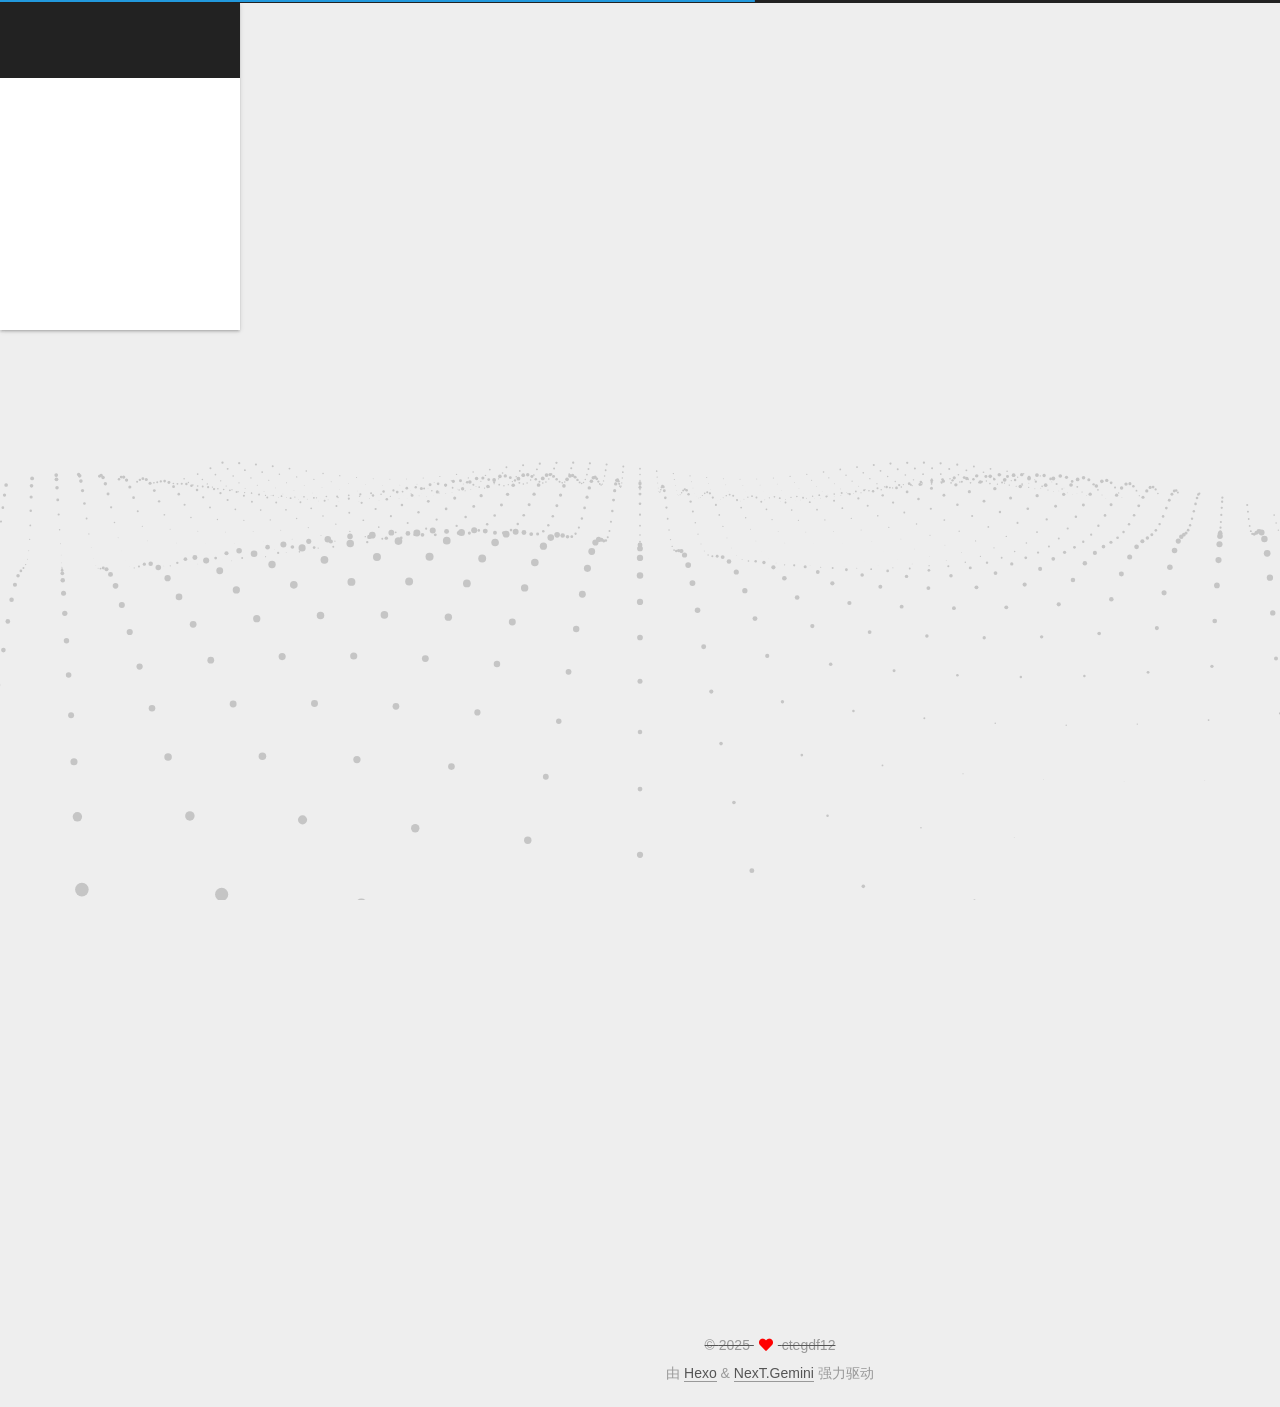
<file: 2025/07/05/hello-world/index.html>
<!DOCTYPE html>
<html lang="zh-CN">
<head>
  <meta charset="UTF-8">
<meta name="viewport" content="width=device-width, initial-scale=1, maximum-scale=2">
<meta name="theme-color" content="#222">
<meta name="generator" content="Hexo 7.3.0">
  <link rel="apple-touch-icon" sizes="180x180" href="/images/apple-touch-icon-next.png">
  <link rel="icon" type="image/png" sizes="32x32" href="/images/favicon-32x32-next.png">
  <link rel="icon" type="image/png" sizes="16x16" href="/images/favicon-16x16-next.png">
  <link rel="mask-icon" href="/images/logo.svg" color="#222">

<link rel="stylesheet" href="/css/main.css">


<link rel="stylesheet" href="/lib/font-awesome/css/all.min.css">
  <link rel="stylesheet" href="/lib/pace/pace-theme-minimal.min.css">
  <script src="/lib/pace/pace.min.js"></script>

<script id="hexo-configurations">
    var NexT = window.NexT || {};
    var CONFIG = {"hostname":"example.com","root":"/","scheme":"Gemini","version":"7.8.0","exturl":false,"sidebar":{"position":"left","display":"post","padding":18,"offset":12,"onmobile":false},"copycode":{"enable":false,"show_result":false,"style":null},"back2top":{"enable":true,"sidebar":true,"scrollpercent":false},"bookmark":{"enable":false,"color":"#222","save":"auto"},"fancybox":false,"mediumzoom":false,"lazyload":false,"pangu":false,"comments":{"style":"tabs","active":null,"storage":true,"lazyload":false,"nav":null},"algolia":{"hits":{"per_page":10},"labels":{"input_placeholder":"Search for Posts","hits_empty":"We didn't find any results for the search: ${query}","hits_stats":"${hits} results found in ${time} ms"}},"localsearch":{"enable":false,"trigger":"auto","top_n_per_article":1,"unescape":false,"preload":false},"motion":{"enable":true,"async":false,"transition":{"post_block":"fadeIn","post_header":"slideDownIn","post_body":"slideDownIn","coll_header":"slideLeftIn","sidebar":"slideUpIn"}}};
  </script>

  <meta name="description" content="Welcome to Hexo! This is your very first post. Check documentation for more info. If you get any problems when using Hexo, you can find the answer in troubleshooting or you can ask me on GitHub. Quick">
<meta property="og:type" content="article">
<meta property="og:title" content="Hello World">
<meta property="og:url" content="http://example.com/2025/07/05/hello-world/index.html">
<meta property="og:site_name" content="敝帚阁">
<meta property="og:description" content="Welcome to Hexo! This is your very first post. Check documentation for more info. If you get any problems when using Hexo, you can find the answer in troubleshooting or you can ask me on GitHub. Quick">
<meta property="og:locale" content="zh_CN">
<meta property="article:published_time" content="2025-07-05T09:30:23.460Z">
<meta property="article:modified_time" content="2025-07-05T09:30:23.460Z">
<meta property="article:author" content="ctegdf12">
<meta name="twitter:card" content="summary">

<link rel="canonical" href="http://example.com/2025/07/05/hello-world/">


<script id="page-configurations">
  // https://hexo.io/docs/variables.html
  CONFIG.page = {
    sidebar: "",
    isHome : false,
    isPost : true,
    lang   : 'zh-CN'
  };
</script>

  <title>Hello World | 敝帚阁</title>
  






  <noscript>
  <style>
  .use-motion .brand,
  .use-motion .menu-item,
  .sidebar-inner,
  .use-motion .post-block,
  .use-motion .pagination,
  .use-motion .comments,
  .use-motion .post-header,
  .use-motion .post-body,
  .use-motion .collection-header { opacity: initial; }

  .use-motion .site-title,
  .use-motion .site-subtitle {
    opacity: initial;
    top: initial;
  }

  .use-motion .logo-line-before i { left: initial; }
  .use-motion .logo-line-after i { right: initial; }
  </style>
</noscript>

<link rel="alternate" href="/rss2.xml" title="敝帚阁" type="application/rss+xml">
</head>

<body itemscope itemtype="http://schema.org/WebPage">
  <div class="container use-motion">
    <div class="headband"></div>
     <a target="_blank" rel="noopener" href="https://github.com/ctegdf" class="github-corner" aria-label="View source on GitHub"><s

    <header class="header" itemscope itemtype="http://schema.org/WPHeader">
      <div class="header-inner"><div class="site-brand-container">
  <div class="site-nav-toggle">
    <div class="toggle" aria-label="切换导航栏">
      <span class="toggle-line toggle-line-first"></span>
      <span class="toggle-line toggle-line-middle"></span>
      <span class="toggle-line toggle-line-last"></span>
    </div>
  </div>

  <div class="site-meta">

    <a href="/" class="brand" rel="start">
      <span class="logo-line-before"><i></i></span>
      <h1 class="site-title">敝帚阁</h1>
      <span class="logo-line-after"><i></i></span>
    </a>
  </div>

  <div class="site-nav-right">
    <div class="toggle popup-trigger">
    </div>
  </div>
</div>




<nav class="site-nav">
  <ul id="menu" class="main-menu menu">
        <li class="menu-item menu-item-home">

    <a href="/" rel="section"><i class="fa fa-home fa-fw"></i>首页</a>

  </li>
        <li class="menu-item menu-item-about">

    <a href="/about/" rel="section"><i class="fa fa-user fa-fw"></i>关于</a>

  </li>
        <li class="menu-item menu-item-tags">

    <a href="/tags/" rel="section"><i class="fa fa-tags fa-fw"></i>标签</a>

  </li>
        <li class="menu-item menu-item-categories">

    <a href="/categories/" rel="section"><i class="fa fa-th fa-fw"></i>分类</a>

  </li>
        <li class="menu-item menu-item-archives">

    <a href="/archives/" rel="section"><i class="fa fa-archive fa-fw"></i>归档</a>

  </li>
        <li class="menu-item menu-item-resources">

    <a href="/resources/" rel="section"><i class="fa fa-download fa-fw"></i>资源</a>

  </li>
  </ul>
</nav>




</div>
    </header>

    


    <main class="main">
      <div class="main-inner">
        <div class="content-wrap">
          

          <div class="content post posts-expand">
            

    
  
  
  <article itemscope itemtype="http://schema.org/Article" class="post-block" lang="zh-CN">
    <link itemprop="mainEntityOfPage" href="http://example.com/2025/07/05/hello-world/">

    <span hidden itemprop="author" itemscope itemtype="http://schema.org/Person">
      <meta itemprop="image" content="/images/avatar.gif">
      <meta itemprop="name" content="ctegdf12">
      <meta itemprop="description" content="每天变强一点点">
    </span>

    <span hidden itemprop="publisher" itemscope itemtype="http://schema.org/Organization">
      <meta itemprop="name" content="敝帚阁">
    </span>
      <header class="post-header">
        <h1 class="post-title" itemprop="name headline">
          Hello World
        </h1>

        <div class="post-meta">
            <span class="post-meta-item">
              <span class="post-meta-item-icon">
                <i class="far fa-calendar"></i>
              </span>
              <span class="post-meta-item-text">发表于</span>

              <time title="创建时间：2025-07-05 17:30:23" itemprop="dateCreated datePublished" datetime="2025-07-05T17:30:23+08:00">2025-07-05</time>
            </span>

          

        </div>
      </header>

    
    
    
    <div class="post-body" itemprop="articleBody">

      
        <p>Welcome to <a target="_blank" rel="noopener" href="https://hexo.io/">Hexo</a>! This is your very first post. Check <a target="_blank" rel="noopener" href="https://hexo.io/docs/">documentation</a> for more info. If you get any problems when using Hexo, you can find the answer in <a target="_blank" rel="noopener" href="https://hexo.io/docs/troubleshooting.html">troubleshooting</a> or you can ask me on <a target="_blank" rel="noopener" href="https://github.com/hexojs/hexo/issues">GitHub</a>.</p>
<h2 id="Quick-Start"><a href="#Quick-Start" class="headerlink" title="Quick Start"></a>Quick Start</h2><h3 id="Create-a-new-post"><a href="#Create-a-new-post" class="headerlink" title="Create a new post"></a>Create a new post</h3><figure class="highlight bash"><table><tr><td class="gutter"><pre><span class="line">1</span><br></pre></td><td class="code"><pre><span class="line">$ hexo new <span class="string">&quot;My New Post&quot;</span></span><br></pre></td></tr></table></figure>

<p>More info: <a target="_blank" rel="noopener" href="https://hexo.io/docs/writing.html">Writing</a></p>
<h3 id="Run-server"><a href="#Run-server" class="headerlink" title="Run server"></a>Run server</h3><figure class="highlight bash"><table><tr><td class="gutter"><pre><span class="line">1</span><br></pre></td><td class="code"><pre><span class="line">$ hexo server</span><br></pre></td></tr></table></figure>

<p>More info: <a target="_blank" rel="noopener" href="https://hexo.io/docs/server.html">Server</a></p>
<h3 id="Generate-static-files"><a href="#Generate-static-files" class="headerlink" title="Generate static files"></a>Generate static files</h3><figure class="highlight bash"><table><tr><td class="gutter"><pre><span class="line">1</span><br></pre></td><td class="code"><pre><span class="line">$ hexo generate</span><br></pre></td></tr></table></figure>

<p>More info: <a target="_blank" rel="noopener" href="https://hexo.io/docs/generating.html">Generating</a></p>
<h3 id="Deploy-to-remote-sites"><a href="#Deploy-to-remote-sites" class="headerlink" title="Deploy to remote sites"></a>Deploy to remote sites</h3><figure class="highlight bash"><table><tr><td class="gutter"><pre><span class="line">1</span><br></pre></td><td class="code"><pre><span class="line">$ hexo deploy</span><br></pre></td></tr></table></figure>

<p>More info: <a target="_blank" rel="noopener" href="https://hexo.io/docs/one-command-deployment.html">Deployment</a></p>

    </div>

    
    
    
        

  <div class="followme">
    <p>欢迎关注我的其它发布渠道</p>

    <div class="social-list">

        <div class="social-item">
          <a target="_blank" class="social-link" href="/atom.xml">
            <span class="icon">
              <i class="fa fa-rss"></i>
            </span>

            <span class="label">RSS</span>
          </a>
        </div>
    </div>
  </div>


      <footer class="post-footer">

        


        
      </footer>
    
  </article>
  
  
  



          </div>
          

<script>
  window.addEventListener('tabs:register', () => {
    let { activeClass } = CONFIG.comments;
    if (CONFIG.comments.storage) {
      activeClass = localStorage.getItem('comments_active') || activeClass;
    }
    if (activeClass) {
      let activeTab = document.querySelector(`a[href="#comment-${activeClass}"]`);
      if (activeTab) {
        activeTab.click();
      }
    }
  });
  if (CONFIG.comments.storage) {
    window.addEventListener('tabs:click', event => {
      if (!event.target.matches('.tabs-comment .tab-content .tab-pane')) return;
      let commentClass = event.target.classList[1];
      localStorage.setItem('comments_active', commentClass);
    });
  }
</script>

        </div>
          
  
  <div class="toggle sidebar-toggle">
    <span class="toggle-line toggle-line-first"></span>
    <span class="toggle-line toggle-line-middle"></span>
    <span class="toggle-line toggle-line-last"></span>
  </div>

  <aside class="sidebar">
    <div class="sidebar-inner">

      <ul class="sidebar-nav motion-element">
        <li class="sidebar-nav-toc">
          文章目录
        </li>
        <li class="sidebar-nav-overview">
          站点概览
        </li>
      </ul>

      <!--noindex-->
      <div class="post-toc-wrap sidebar-panel">
          <div class="post-toc motion-element"><ol class="nav"><li class="nav-item nav-level-2"><a class="nav-link" href="#Quick-Start"><span class="nav-number">1.</span> <span class="nav-text">Quick Start</span></a><ol class="nav-child"><li class="nav-item nav-level-3"><a class="nav-link" href="#Create-a-new-post"><span class="nav-number">1.1.</span> <span class="nav-text">Create a new post</span></a></li><li class="nav-item nav-level-3"><a class="nav-link" href="#Run-server"><span class="nav-number">1.2.</span> <span class="nav-text">Run server</span></a></li><li class="nav-item nav-level-3"><a class="nav-link" href="#Generate-static-files"><span class="nav-number">1.3.</span> <span class="nav-text">Generate static files</span></a></li><li class="nav-item nav-level-3"><a class="nav-link" href="#Deploy-to-remote-sites"><span class="nav-number">1.4.</span> <span class="nav-text">Deploy to remote sites</span></a></li></ol></li></ol></div>
      </div>
      <!--/noindex-->

      <div class="site-overview-wrap sidebar-panel">
        <div class="site-author motion-element" itemprop="author" itemscope itemtype="http://schema.org/Person">
  <p class="site-author-name" itemprop="name">ctegdf12</p>
  <div class="site-description" itemprop="description">每天变强一点点</div>
</div>
<div class="site-state-wrap motion-element">
  <nav class="site-state">
      <div class="site-state-item site-state-posts">
          <a href="/archives/">
        
          <span class="site-state-item-count">1</span>
          <span class="site-state-item-name">日志</span>
        </a>
      </div>
  </nav>
</div>
  <div class="cc-license motion-element" itemprop="license">
    <a href="https://creativecommons.org/licenses/by-nc-sa/4.0/" class="cc-opacity" rel="noopener" target="_blank"><img src="/images/cc-by-nc-sa.svg" alt="Creative Commons"></a>
  </div>



      </div>
        <div class="back-to-top motion-element">
          <i class="fa fa-arrow-up"></i>
          <span>0%</span>
        </div>

    </div>
  </aside>
  <div id="sidebar-dimmer"></div>


      </div>
    </main>

    <footer class="footer">
      <div class="footer-inner">
        

        

<div class="copyright">
  
  &copy; 
  <span itemprop="copyrightYear">2025</span>
  <span class="with-love">
    <i class="fa fa-heart"></i>
  </span>
  <span class="author" itemprop="copyrightHolder">ctegdf12</span>
</div>
  <div class="powered-by">由 <a href="https://hexo.io/" class="theme-link" rel="noopener" target="_blank">Hexo</a> & <a href="https://theme-next.org/" class="theme-link" rel="noopener" target="_blank">NexT.Gemini</a> 强力驱动
  </div>

        








      </div>
    </footer>
  </div>

  
  <script src="/lib/anime.min.js"></script>
  <script src="/lib/velocity/velocity.min.js"></script>
  <script src="/lib/velocity/velocity.ui.min.js"></script>

<script src="/js/utils.js"></script>

<script src="/js/motion.js"></script>


<script src="/js/schemes/pisces.js"></script>


<script src="/js/next-boot.js"></script>


  <script defer src="/lib/three/three.min.js"></script>
    <script defer src="/lib/three/three-waves.min.js"></script>


  















  

  

</body>
</html>
</file>
<file: css/main.css>
:root {
  --body-bg-color: #eee;
  --content-bg-color: #fff;
  --card-bg-color: #f5f5f5;
  --text-color: #555;
  --blockquote-color: #666;
  --link-color: #555;
  --link-hover-color: #222;
  --brand-color: #fff;
  --brand-hover-color: #fff;
  --table-row-odd-bg-color: #f9f9f9;
  --table-row-hover-bg-color: #f5f5f5;
  --menu-item-bg-color: #f5f5f5;
  --btn-default-bg: #fff;
  --btn-default-color: #555;
  --btn-default-border-color: #555;
  --btn-default-hover-bg: #222;
  --btn-default-hover-color: #fff;
  --btn-default-hover-border-color: #222;
}
html {
  line-height: 1.15; /* 1 */
  -webkit-text-size-adjust: 100%; /* 2 */
}
body {
  margin: 0;
}
main {
  display: block;
}
h1 {
  font-size: 2em;
  margin: 0.67em 0;
}
hr {
  box-sizing: content-box; /* 1 */
  height: 0; /* 1 */
  overflow: visible; /* 2 */
}
pre {
  font-family: monospace, monospace; /* 1 */
  font-size: 1em; /* 2 */
}
a {
  background: transparent;
}
abbr[title] {
  border-bottom: none; /* 1 */
  text-decoration: underline; /* 2 */
  text-decoration: underline dotted; /* 2 */
}
b,
strong {
  font-weight: bolder;
}
code,
kbd,
samp {
  font-family: monospace, monospace; /* 1 */
  font-size: 1em; /* 2 */
}
small {
  font-size: 80%;
}
sub,
sup {
  font-size: 75%;
  line-height: 0;
  position: relative;
  vertical-align: baseline;
}
sub {
  bottom: -0.25em;
}
sup {
  top: -0.5em;
}
img {
  border-style: none;
}
button,
input,
optgroup,
select,
textarea {
  font-family: inherit; /* 1 */
  font-size: 100%; /* 1 */
  line-height: 1.15; /* 1 */
  margin: 0; /* 2 */
}
button,
input {
/* 1 */
  overflow: visible;
}
button,
select {
/* 1 */
  text-transform: none;
}
button,
[type='button'],
[type='reset'],
[type='submit'] {
  -webkit-appearance: button;
}
button::-moz-focus-inner,
[type='button']::-moz-focus-inner,
[type='reset']::-moz-focus-inner,
[type='submit']::-moz-focus-inner {
  border-style: none;
  padding: 0;
}
button:-moz-focusring,
[type='button']:-moz-focusring,
[type='reset']:-moz-focusring,
[type='submit']:-moz-focusring {
  outline: 1px dotted ButtonText;
}
fieldset {
  padding: 0.35em 0.75em 0.625em;
}
legend {
  box-sizing: border-box; /* 1 */
  color: inherit; /* 2 */
  display: table; /* 1 */
  max-width: 100%; /* 1 */
  padding: 0; /* 3 */
  white-space: normal; /* 1 */
}
progress {
  vertical-align: baseline;
}
textarea {
  overflow: auto;
}
[type='checkbox'],
[type='radio'] {
  box-sizing: border-box; /* 1 */
  padding: 0; /* 2 */
}
[type='number']::-webkit-inner-spin-button,
[type='number']::-webkit-outer-spin-button {
  height: auto;
}
[type='search'] {
  outline-offset: -2px; /* 2 */
  -webkit-appearance: textfield; /* 1 */
}
[type='search']::-webkit-search-decoration {
  -webkit-appearance: none;
}
::-webkit-file-upload-button {
  font: inherit; /* 2 */
  -webkit-appearance: button; /* 1 */
}
details {
  display: block;
}
summary {
  display: list-item;
}
template {
  display: none;
}
[hidden] {
  display: none;
}
::selection {
  background: #262a30;
  color: #eee;
}
html,
body {
  height: 100%;
}
body {
  background: var(--body-bg-color);
  color: var(--text-color);
  font-family: 'Lato', "PingFang SC", "Microsoft YaHei", sans-serif;
  font-size: 1em;
  line-height: 2;
}
@media (max-width: 991px) {
  body {
    padding-left: 0 !important;
    padding-right: 0 !important;
  }
}
h1,
h2,
h3,
h4,
h5,
h6 {
  font-family: 'Lato', "PingFang SC", "Microsoft YaHei", sans-serif;
  font-weight: bold;
  line-height: 1.5;
  margin: 20px 0 15px;
}
h1 {
  font-size: 1.5em;
}
h2 {
  font-size: 1.375em;
}
h3 {
  font-size: 1.25em;
}
h4 {
  font-size: 1.125em;
}
h5 {
  font-size: 1em;
}
h6 {
  font-size: 0.875em;
}
p {
  margin: 0 0 20px 0;
}
a,
span.exturl {
  border-bottom: 1px solid #999;
  color: var(--link-color);
  outline: 0;
  text-decoration: none;
  overflow-wrap: break-word;
  word-wrap: break-word;
  cursor: pointer;
}
a:hover,
span.exturl:hover {
  border-bottom-color: var(--link-hover-color);
  color: var(--link-hover-color);
}
iframe,
img,
video {
  display: block;
  margin-left: auto;
  margin-right: auto;
  max-width: 100%;
}
hr {
  background-image: repeating-linear-gradient(-45deg, #ddd, #ddd 4px, transparent 4px, transparent 8px);
  border: 0;
  height: 3px;
  margin: 40px 0;
}
blockquote {
  border-left: 4px solid #ddd;
  color: var(--blockquote-color);
  margin: 0;
  padding: 0 15px;
}
blockquote cite::before {
  content: '-';
  padding: 0 5px;
}
dt {
  font-weight: bold;
}
dd {
  margin: 0;
  padding: 0;
}
kbd {
  background-color: #f5f5f5;
  background-image: linear-gradient(#eee, #fff, #eee);
  border: 1px solid #ccc;
  border-radius: 0.2em;
  box-shadow: 0.1em 0.1em 0.2em rgba(0,0,0,0.1);
  color: #555;
  font-family: inherit;
  padding: 0.1em 0.3em;
  white-space: nowrap;
}
.table-container {
  overflow: auto;
}
table {
  border-collapse: collapse;
  border-spacing: 0;
  font-size: 0.875em;
  margin: 0 0 20px 0;
  width: 100%;
}
tbody tr:nth-of-type(odd) {
  background: var(--table-row-odd-bg-color);
}
tbody tr:hover {
  background: var(--table-row-hover-bg-color);
}
caption,
th,
td {
  font-weight: normal;
  padding: 8px;
  vertical-align: middle;
}
th,
td {
  border: 1px solid #ddd;
  border-bottom: 3px solid #ddd;
}
th {
  font-weight: 700;
  padding-bottom: 10px;
}
td {
  border-bottom-width: 1px;
}
.btn {
  background: var(--btn-default-bg);
  border: 2px solid var(--btn-default-border-color);
  border-radius: 2px;
  color: var(--btn-default-color);
  display: inline-block;
  font-size: 0.875em;
  line-height: 2;
  padding: 0 20px;
  text-decoration: none;
  transition-property: background-color;
  transition-delay: 0s;
  transition-duration: 0.2s;
  transition-timing-function: ease-in-out;
}
.btn:hover {
  background: var(--btn-default-hover-bg);
  border-color: var(--btn-default-hover-border-color);
  color: var(--btn-default-hover-color);
}
.btn + .btn {
  margin: 0 0 8px 8px;
}
.btn .fa-fw {
  text-align: left;
  width: 1.285714285714286em;
}
.toggle {
  line-height: 0;
}
.toggle .toggle-line {
  background: #fff;
  display: inline-block;
  height: 2px;
  left: 0;
  position: relative;
  top: 0;
  transition: all 0.4s;
  vertical-align: top;
  width: 100%;
}
.toggle .toggle-line:not(:first-child) {
  margin-top: 3px;
}
.toggle.toggle-arrow .toggle-line-first {
  left: 50%;
  top: 2px;
  transform: rotate(45deg);
  width: 50%;
}
.toggle.toggle-arrow .toggle-line-middle {
  left: 2px;
  width: 90%;
}
.toggle.toggle-arrow .toggle-line-last {
  left: 50%;
  top: -2px;
  transform: rotate(-45deg);
  width: 50%;
}
.toggle.toggle-close .toggle-line-first {
  transform: rotate(-45deg);
  top: 5px;
}
.toggle.toggle-close .toggle-line-middle {
  opacity: 0;
}
.toggle.toggle-close .toggle-line-last {
  transform: rotate(45deg);
  top: -5px;
}
.highlight,
pre {
  background: #f7f7f7;
  color: #4d4d4c;
  line-height: 1.6;
  margin: 0 auto 20px;
}
pre,
code {
  font-family: consolas, Menlo, monospace, "PingFang SC", "Microsoft YaHei";
}
code {
  background: #eee;
  border-radius: 3px;
  color: #555;
  padding: 2px 4px;
  overflow-wrap: break-word;
  word-wrap: break-word;
}
.highlight *::selection {
  background: #d6d6d6;
}
.highlight pre {
  border: 0;
  margin: 0;
  padding: 10px 0;
}
.highlight table {
  border: 0;
  margin: 0;
  width: auto;
}
.highlight td {
  border: 0;
  padding: 0;
}
.highlight figcaption {
  background: #eff2f3;
  color: #4d4d4c;
  display: flex;
  font-size: 0.875em;
  justify-content: space-between;
  line-height: 1.2;
  padding: 0.5em;
}
.highlight figcaption a {
  color: #4d4d4c;
}
.highlight figcaption a:hover {
  border-bottom-color: #4d4d4c;
}
.highlight .gutter {
  -moz-user-select: none;
  -ms-user-select: none;
  -webkit-user-select: none;
  user-select: none;
}
.highlight .gutter pre {
  background: #eff2f3;
  color: #869194;
  padding-left: 10px;
  padding-right: 10px;
  text-align: right;
}
.highlight .code pre {
  background: #f7f7f7;
  padding-left: 10px;
  width: 100%;
}
.gist table {
  width: auto;
}
.gist table td {
  border: 0;
}
pre {
  overflow: auto;
  padding: 10px;
}
pre code {
  background: none;
  color: #4d4d4c;
  font-size: 0.875em;
  padding: 0;
  text-shadow: none;
}
pre .deletion {
  background: #fdd;
}
pre .addition {
  background: #dfd;
}
pre .meta {
  color: #eab700;
  -moz-user-select: none;
  -ms-user-select: none;
  -webkit-user-select: none;
  user-select: none;
}
pre .comment {
  color: #8e908c;
}
pre .variable,
pre .attribute,
pre .tag,
pre .name,
pre .regexp,
pre .ruby .constant,
pre .xml .tag .title,
pre .xml .pi,
pre .xml .doctype,
pre .html .doctype,
pre .css .id,
pre .css .class,
pre .css .pseudo {
  color: #c82829;
}
pre .number,
pre .preprocessor,
pre .built_in,
pre .builtin-name,
pre .literal,
pre .params,
pre .constant,
pre .command {
  color: #f5871f;
}
pre .ruby .class .title,
pre .css .rules .attribute,
pre .string,
pre .symbol,
pre .value,
pre .inheritance,
pre .header,
pre .ruby .symbol,
pre .xml .cdata,
pre .special,
pre .formula {
  color: #718c00;
}
pre .title,
pre .css .hexcolor {
  color: #3e999f;
}
pre .function,
pre .python .decorator,
pre .python .title,
pre .ruby .function .title,
pre .ruby .title .keyword,
pre .perl .sub,
pre .javascript .title,
pre .coffeescript .title {
  color: #4271ae;
}
pre .keyword,
pre .javascript .function {
  color: #8959a8;
}
.blockquote-center {
  border-left: none;
  margin: 40px 0;
  padding: 0;
  position: relative;
  text-align: center;
}
.blockquote-center .fa {
  display: block;
  opacity: 0.6;
  position: absolute;
  width: 100%;
}
.blockquote-center .fa-quote-left {
  border-top: 1px solid #ccc;
  text-align: left;
  top: -20px;
}
.blockquote-center .fa-quote-right {
  border-bottom: 1px solid #ccc;
  text-align: right;
  bottom: -20px;
}
.blockquote-center p,
.blockquote-center div {
  text-align: center;
}
.post-body .group-picture img {
  margin: 0 auto;
  padding: 0 3px;
}
.group-picture-row {
  margin-bottom: 6px;
  overflow: hidden;
}
.group-picture-column {
  float: left;
  margin-bottom: 10px;
}
.post-body .label {
  color: #555;
  display: inline;
  padding: 0 2px;
}
.post-body .label.default {
  background: #f0f0f0;
}
.post-body .label.primary {
  background: #efe6f7;
}
.post-body .label.info {
  background: #e5f2f8;
}
.post-body .label.success {
  background: #e7f4e9;
}
.post-body .label.warning {
  background: #fcf6e1;
}
.post-body .label.danger {
  background: #fae8eb;
}
.post-body .tabs {
  margin-bottom: 20px;
}
.post-body .tabs,
.tabs-comment {
  display: block;
  padding-top: 10px;
  position: relative;
}
.post-body .tabs ul.nav-tabs,
.tabs-comment ul.nav-tabs {
  display: flex;
  flex-wrap: wrap;
  margin: 0;
  margin-bottom: -1px;
  padding: 0;
}
@media (max-width: 413px) {
  .post-body .tabs ul.nav-tabs,
  .tabs-comment ul.nav-tabs {
    display: block;
    margin-bottom: 5px;
  }
}
.post-body .tabs ul.nav-tabs li.tab,
.tabs-comment ul.nav-tabs li.tab {
  border-bottom: 1px solid #ddd;
  border-left: 1px solid transparent;
  border-right: 1px solid transparent;
  border-top: 3px solid transparent;
  flex-grow: 1;
  list-style-type: none;
  border-radius: 0 0 0 0;
}
@media (max-width: 413px) {
  .post-body .tabs ul.nav-tabs li.tab,
  .tabs-comment ul.nav-tabs li.tab {
    border-bottom: 1px solid transparent;
    border-left: 3px solid transparent;
    border-right: 1px solid transparent;
    border-top: 1px solid transparent;
  }
}
@media (max-width: 413px) {
  .post-body .tabs ul.nav-tabs li.tab,
  .tabs-comment ul.nav-tabs li.tab {
    border-radius: 0;
  }
}
.post-body .tabs ul.nav-tabs li.tab a,
.tabs-comment ul.nav-tabs li.tab a {
  border-bottom: initial;
  display: block;
  line-height: 1.8;
  outline: 0;
  padding: 0.25em 0.75em;
  text-align: center;
  transition-delay: 0s;
  transition-duration: 0.2s;
  transition-timing-function: ease-out;
}
.post-body .tabs ul.nav-tabs li.tab a i,
.tabs-comment ul.nav-tabs li.tab a i {
  width: 1.285714285714286em;
}
.post-body .tabs ul.nav-tabs li.tab.active,
.tabs-comment ul.nav-tabs li.tab.active {
  border-bottom: 1px solid transparent;
  border-left: 1px solid #ddd;
  border-right: 1px solid #ddd;
  border-top: 3px solid #fc6423;
}
@media (max-width: 413px) {
  .post-body .tabs ul.nav-tabs li.tab.active,
  .tabs-comment ul.nav-tabs li.tab.active {
    border-bottom: 1px solid #ddd;
    border-left: 3px solid #fc6423;
    border-right: 1px solid #ddd;
    border-top: 1px solid #ddd;
  }
}
.post-body .tabs ul.nav-tabs li.tab.active a,
.tabs-comment ul.nav-tabs li.tab.active a {
  color: var(--link-color);
  cursor: default;
}
.post-body .tabs .tab-content .tab-pane,
.tabs-comment .tab-content .tab-pane {
  border: 1px solid #ddd;
  border-top: 0;
  padding: 20px 20px 0 20px;
  border-radius: 0;
}
.post-body .tabs .tab-content .tab-pane:not(.active),
.tabs-comment .tab-content .tab-pane:not(.active) {
  display: none;
}
.post-body .tabs .tab-content .tab-pane.active,
.tabs-comment .tab-content .tab-pane.active {
  display: block;
}
.post-body .tabs .tab-content .tab-pane.active:nth-of-type(1),
.tabs-comment .tab-content .tab-pane.active:nth-of-type(1) {
  border-radius: 0 0 0 0;
}
@media (max-width: 413px) {
  .post-body .tabs .tab-content .tab-pane.active:nth-of-type(1),
  .tabs-comment .tab-content .tab-pane.active:nth-of-type(1) {
    border-radius: 0;
  }
}
.post-body .note {
  border-radius: 3px;
  margin-bottom: 20px;
  padding: 1em;
  position: relative;
  border: 1px solid #eee;
  border-left-width: 5px;
}
.post-body .note h2,
.post-body .note h3,
.post-body .note h4,
.post-body .note h5,
.post-body .note h6 {
  margin-top: 0;
  border-bottom: initial;
  margin-bottom: 0;
  padding-top: 0;
}
.post-body .note p:first-child,
.post-body .note ul:first-child,
.post-body .note ol:first-child,
.post-body .note table:first-child,
.post-body .note pre:first-child,
.post-body .note blockquote:first-child,
.post-body .note img:first-child {
  margin-top: 0;
}
.post-body .note p:last-child,
.post-body .note ul:last-child,
.post-body .note ol:last-child,
.post-body .note table:last-child,
.post-body .note pre:last-child,
.post-body .note blockquote:last-child,
.post-body .note img:last-child {
  margin-bottom: 0;
}
.post-body .note.default {
  border-left-color: #777;
}
.post-body .note.default h2,
.post-body .note.default h3,
.post-body .note.default h4,
.post-body .note.default h5,
.post-body .note.default h6 {
  color: #777;
}
.post-body .note.primary {
  border-left-color: #6f42c1;
}
.post-body .note.primary h2,
.post-body .note.primary h3,
.post-body .note.primary h4,
.post-body .note.primary h5,
.post-body .note.primary h6 {
  color: #6f42c1;
}
.post-body .note.info {
  border-left-color: #428bca;
}
.post-body .note.info h2,
.post-body .note.info h3,
.post-body .note.info h4,
.post-body .note.info h5,
.post-body .note.info h6 {
  color: #428bca;
}
.post-body .note.success {
  border-left-color: #5cb85c;
}
.post-body .note.success h2,
.post-body .note.success h3,
.post-body .note.success h4,
.post-body .note.success h5,
.post-body .note.success h6 {
  color: #5cb85c;
}
.post-body .note.warning {
  border-left-color: #f0ad4e;
}
.post-body .note.warning h2,
.post-body .note.warning h3,
.post-body .note.warning h4,
.post-body .note.warning h5,
.post-body .note.warning h6 {
  color: #f0ad4e;
}
.post-body .note.danger {
  border-left-color: #d9534f;
}
.post-body .note.danger h2,
.post-body .note.danger h3,
.post-body .note.danger h4,
.post-body .note.danger h5,
.post-body .note.danger h6 {
  color: #d9534f;
}
.pagination .prev,
.pagination .next,
.pagination .page-number,
.pagination .space {
  display: inline-block;
  margin: 0 10px;
  padding: 0 11px;
  position: relative;
  top: -1px;
}
@media (max-width: 767px) {
  .pagination .prev,
  .pagination .next,
  .pagination .page-number,
  .pagination .space {
    margin: 0 5px;
  }
}
.pagination {
  border-top: 1px solid #eee;
  margin: 120px 0 0;
  text-align: center;
}
.pagination .prev,
.pagination .next,
.pagination .page-number {
  border-bottom: 0;
  border-top: 1px solid #eee;
  transition-property: border-color;
  transition-delay: 0s;
  transition-duration: 0.2s;
  transition-timing-function: ease-in-out;
}
.pagination .prev:hover,
.pagination .next:hover,
.pagination .page-number:hover {
  border-top-color: #222;
}
.pagination .space {
  margin: 0;
  padding: 0;
}
.pagination .prev {
  margin-left: 0;
}
.pagination .next {
  margin-right: 0;
}
.pagination .page-number.current {
  background: #ccc;
  border-top-color: #ccc;
  color: #fff;
}
@media (max-width: 767px) {
  .pagination {
    border-top: none;
  }
  .pagination .prev,
  .pagination .next,
  .pagination .page-number {
    border-bottom: 1px solid #eee;
    border-top: 0;
    margin-bottom: 10px;
    padding: 0 10px;
  }
  .pagination .prev:hover,
  .pagination .next:hover,
  .pagination .page-number:hover {
    border-bottom-color: #222;
  }
}
.comments {
  margin-top: 60px;
  overflow: hidden;
}
.comment-button-group {
  display: flex;
  flex-wrap: wrap-reverse;
  justify-content: center;
  margin: 1em 0;
}
.comment-button-group .comment-button {
  margin: 0.1em 0.2em;
}
.comment-button-group .comment-button.active {
  background: var(--btn-default-hover-bg);
  border-color: var(--btn-default-hover-border-color);
  color: var(--btn-default-hover-color);
}
.comment-position {
  display: none;
}
.comment-position.active {
  display: block;
}
.tabs-comment {
  background: var(--content-bg-color);
  margin-top: 4em;
  padding-top: 0;
}
.tabs-comment .comments {
  border: 0;
  box-shadow: none;
  margin-top: 0;
  padding-top: 0;
}
.container {
  min-height: 100%;
  position: relative;
}
.main-inner {
  margin: 0 auto;
  width: calc(100% - 20px);
}
@media (min-width: 1200px) {
  .main-inner {
    width: 1160px;
  }
}
@media (min-width: 1600px) {
  .main-inner {
    width: 73%;
  }
}
@media (max-width: 767px) {
  .content-wrap {
    padding: 0 20px;
  }
}
.header {
  background: transparent;
}
.header-inner {
  margin: 0 auto;
  width: calc(100% - 20px);
}
@media (min-width: 1200px) {
  .header-inner {
    width: 1160px;
  }
}
@media (min-width: 1600px) {
  .header-inner {
    width: 73%;
  }
}
.site-brand-container {
  display: flex;
  flex-shrink: 0;
  padding: 0 10px;
}
.headband {
  background: #222;
  height: 3px;
}
.site-meta {
  flex-grow: 1;
  text-align: center;
}
@media (max-width: 767px) {
  .site-meta {
    text-align: center;
  }
}
.brand {
  border-bottom: none;
  color: var(--brand-color);
  display: inline-block;
  line-height: 1.375em;
  padding: 0 40px;
  position: relative;
}
.brand:hover {
  color: var(--brand-hover-color);
}
.site-title {
  font-family: 'Lato', "PingFang SC", "Microsoft YaHei", sans-serif;
  font-size: 1.375em;
  font-weight: normal;
  margin: 0;
}
.site-subtitle {
  color: #ddd;
  font-size: 0.8125em;
  margin: 10px 0;
}
.use-motion .brand {
  opacity: 0;
}
.use-motion .site-title,
.use-motion .site-subtitle,
.use-motion .custom-logo-image {
  opacity: 0;
  position: relative;
  top: -10px;
}
.site-nav-toggle,
.site-nav-right {
  display: none;
}
@media (max-width: 767px) {
  .site-nav-toggle,
  .site-nav-right {
    display: flex;
    flex-direction: column;
    justify-content: center;
  }
}
.site-nav-toggle .toggle,
.site-nav-right .toggle {
  color: var(--text-color);
  padding: 10px;
  width: 22px;
}
.site-nav-toggle .toggle .toggle-line,
.site-nav-right .toggle .toggle-line {
  background: var(--text-color);
  border-radius: 1px;
}
.site-nav {
  display: block;
}
@media (max-width: 767px) {
  .site-nav {
    clear: both;
    display: none;
  }
}
.site-nav.site-nav-on {
  display: block;
}
.menu {
  margin-top: 20px;
  padding-left: 0;
  text-align: center;
}
.menu-item {
  display: inline-block;
  list-style: none;
  margin: 0 10px;
}
@media (max-width: 767px) {
  .menu-item {
    display: block;
    margin-top: 10px;
  }
  .menu-item.menu-item-search {
    display: none;
  }
}
.menu-item a,
.menu-item span.exturl {
  border-bottom: 0;
  display: block;
  font-size: 0.8125em;
  transition-property: border-color;
  transition-delay: 0s;
  transition-duration: 0.2s;
  transition-timing-function: ease-in-out;
}
@media (hover: none) {
  .menu-item a:hover,
  .menu-item span.exturl:hover {
    border-bottom-color: transparent !important;
  }
}
.menu-item .fa,
.menu-item .fab,
.menu-item .far,
.menu-item .fas {
  margin-right: 8px;
}
.menu-item .badge {
  display: inline-block;
  font-weight: bold;
  line-height: 1;
  margin-left: 0.35em;
  margin-top: 0.35em;
  text-align: center;
  white-space: nowrap;
}
@media (max-width: 767px) {
  .menu-item .badge {
    float: right;
    margin-left: 0;
  }
}
.menu-item-active a,
.menu .menu-item a:hover,
.menu .menu-item span.exturl:hover {
  background: var(--menu-item-bg-color);
}
.use-motion .menu-item {
  opacity: 0;
}
.sidebar {
  background: #222;
  bottom: 0;
  position: fixed;
  top: 0;
}
@media (max-width: 991px) {
  .sidebar {
    display: none;
  }
}
.sidebar-inner {
  color: #999;
  padding: 18px 10px;
  text-align: center;
}
.cc-license {
  margin-top: 10px;
  text-align: center;
}
.cc-license .cc-opacity {
  border-bottom: none;
  opacity: 0.7;
}
.cc-license .cc-opacity:hover {
  opacity: 0.9;
}
.cc-license img {
  display: inline-block;
}
.site-author-image {
  border: 1px solid #eee;
  display: block;
  margin: 0 auto;
  max-width: 120px;
  padding: 2px;
}
.site-author-name {
  color: var(--text-color);
  font-weight: 600;
  margin: 0;
  text-align: center;
}
.site-description {
  color: #999;
  font-size: 0.8125em;
  margin-top: 0;
  text-align: center;
}
.links-of-author {
  margin-top: 15px;
}
.links-of-author a,
.links-of-author span.exturl {
  border-bottom-color: #555;
  display: inline-block;
  font-size: 0.8125em;
  margin-bottom: 10px;
  margin-right: 10px;
  vertical-align: middle;
}
.links-of-author a::before,
.links-of-author span.exturl::before {
  background: #eb21ff;
  border-radius: 50%;
  content: ' ';
  display: inline-block;
  height: 4px;
  margin-right: 3px;
  vertical-align: middle;
  width: 4px;
}
.sidebar-button {
  margin-top: 15px;
}
.sidebar-button a {
  border: 1px solid #fc6423;
  border-radius: 4px;
  color: #fc6423;
  display: inline-block;
  padding: 0 15px;
}
.sidebar-button a .fa,
.sidebar-button a .fab,
.sidebar-button a .far,
.sidebar-button a .fas {
  margin-right: 5px;
}
.sidebar-button a:hover {
  background: #fc6423;
  border: 1px solid #fc6423;
  color: #fff;
}
.sidebar-button a:hover .fa,
.sidebar-button a:hover .fab,
.sidebar-button a:hover .far,
.sidebar-button a:hover .fas {
  color: #fff;
}
.links-of-blogroll {
  font-size: 0.8125em;
  margin-top: 10px;
}
.links-of-blogroll-title {
  font-size: 0.875em;
  font-weight: 600;
  margin-top: 0;
}
.links-of-blogroll-list {
  list-style: none;
  margin: 0;
  padding: 0;
}
#sidebar-dimmer {
  display: none;
}
@media (max-width: 767px) {
  #sidebar-dimmer {
    background: #000;
    display: block;
    height: 100%;
    left: 100%;
    opacity: 0;
    position: fixed;
    top: 0;
    width: 100%;
    z-index: 1100;
  }
  .sidebar-active + #sidebar-dimmer {
    opacity: 0.7;
    transform: translateX(-100%);
    transition: opacity 0.5s;
  }
}
.sidebar-nav {
  margin: 0;
  padding-bottom: 20px;
  padding-left: 0;
}
.sidebar-nav li {
  border-bottom: 1px solid transparent;
  color: var(--text-color);
  cursor: pointer;
  display: inline-block;
  font-size: 0.875em;
}
.sidebar-nav li.sidebar-nav-overview {
  margin-left: 10px;
}
.sidebar-nav li:hover {
  color: #fc6423;
}
.sidebar-nav .sidebar-nav-active {
  border-bottom-color: #fc6423;
  color: #fc6423;
}
.sidebar-nav .sidebar-nav-active:hover {
  color: #fc6423;
}
.sidebar-panel {
  display: none;
  overflow-x: hidden;
  overflow-y: auto;
}
.sidebar-panel-active {
  display: block;
}
.sidebar-toggle {
  background: #222;
  bottom: 45px;
  cursor: pointer;
  height: 14px;
  left: 30px;
  padding: 5px;
  position: fixed;
  width: 14px;
  z-index: 1300;
}
@media (max-width: 991px) {
  .sidebar-toggle {
    left: 20px;
    opacity: 0.8;
    display: none;
  }
}
.sidebar-toggle:hover .toggle-line {
  background: #fc6423;
}
.post-toc {
  font-size: 0.875em;
}
.post-toc ol {
  list-style: none;
  margin: 0;
  padding: 0 2px 5px 10px;
  text-align: left;
}
.post-toc ol > ol {
  padding-left: 0;
}
.post-toc ol a {
  transition-property: all;
  transition-delay: 0s;
  transition-duration: 0.2s;
  transition-timing-function: ease-in-out;
}
.post-toc .nav-item {
  line-height: 1.8;
  overflow: hidden;
  text-overflow: ellipsis;
  white-space: nowrap;
}
.post-toc .nav .nav-child {
  display: none;
}
.post-toc .nav .active > .nav-child {
  display: block;
}
.post-toc .nav .active-current > .nav-child {
  display: block;
}
.post-toc .nav .active-current > .nav-child > .nav-item {
  display: block;
}
.post-toc .nav .active > a {
  border-bottom-color: #fc6423;
  color: #fc6423;
}
.post-toc .nav .active-current > a {
  color: #fc6423;
}
.post-toc .nav .active-current > a:hover {
  color: #fc6423;
}
.site-state {
  display: flex;
  justify-content: center;
  line-height: 1.4;
  margin-top: 10px;
  overflow: hidden;
  text-align: center;
  white-space: nowrap;
}
.site-state-item {
  padding: 0 15px;
}
.site-state-item:not(:first-child) {
  border-left: 1px solid #eee;
}
.site-state-item a {
  border-bottom: none;
}
.site-state-item-count {
  display: block;
  font-size: 1em;
  font-weight: 600;
  text-align: center;
}
.site-state-item-name {
  color: #999;
  font-size: 0.8125em;
}
.footer {
  color: #999;
  font-size: 0.875em;
  padding: 20px 0;
}
.footer.footer-fixed {
  bottom: 0;
  left: 0;
  position: absolute;
  right: 0;
}
.footer-inner {
  box-sizing: border-box;
  margin: 0 auto;
  text-align: center;
  width: calc(100% - 20px);
}
@media (min-width: 1200px) {
  .footer-inner {
    width: 1160px;
  }
}
@media (min-width: 1600px) {
  .footer-inner {
    width: 73%;
  }
}
.languages {
  display: inline-block;
  font-size: 1.125em;
  position: relative;
}
.languages .lang-select-label span {
  margin: 0 0.5em;
}
.languages .lang-select {
  height: 100%;
  left: 0;
  opacity: 0;
  position: absolute;
  top: 0;
  width: 100%;
}
.with-love {
  color: #ff0000;
  display: inline-block;
  margin: 0 5px;
}
.powered-by,
.theme-info {
  display: inline-block;
}
@-moz-keyframes iconAnimate {
  0%, 100% {
    transform: scale(1);
  }
  10%, 30% {
    transform: scale(0.9);
  }
  20%, 40%, 60%, 80% {
    transform: scale(1.1);
  }
  50%, 70% {
    transform: scale(1.1);
  }
}
@-webkit-keyframes iconAnimate {
  0%, 100% {
    transform: scale(1);
  }
  10%, 30% {
    transform: scale(0.9);
  }
  20%, 40%, 60%, 80% {
    transform: scale(1.1);
  }
  50%, 70% {
    transform: scale(1.1);
  }
}
@-o-keyframes iconAnimate {
  0%, 100% {
    transform: scale(1);
  }
  10%, 30% {
    transform: scale(0.9);
  }
  20%, 40%, 60%, 80% {
    transform: scale(1.1);
  }
  50%, 70% {
    transform: scale(1.1);
  }
}
@keyframes iconAnimate {
  0%, 100% {
    transform: scale(1);
  }
  10%, 30% {
    transform: scale(0.9);
  }
  20%, 40%, 60%, 80% {
    transform: scale(1.1);
  }
  50%, 70% {
    transform: scale(1.1);
  }
}
.back-to-top {
  font-size: 12px;
  text-align: center;
  transition-delay: 0s;
  transition-duration: 0.2s;
  transition-timing-function: ease-in-out;
}
.back-to-top {
  background: transparent;
  margin: 8px -10px -20px;
  opacity: 0;
}
.back-to-top span {
  display: none;
}
.back-to-top.back-to-top-on {
  cursor: pointer;
  opacity: 0.6;
}
.back-to-top.back-to-top-on:hover {
  opacity: 0.8;
}
.post-body {
  font-family: 'Lato', "PingFang SC", "Microsoft YaHei", sans-serif;
  overflow-wrap: break-word;
  word-wrap: break-word;
}
@media (min-width: 1200px) {
  .post-body {
    font-size: 1.125em;
  }
}
.post-body .exturl .fa {
  font-size: 0.875em;
  margin-left: 4px;
}
.post-body .image-caption,
.post-body .figure .caption {
  color: #999;
  font-size: 0.875em;
  font-weight: bold;
  line-height: 1;
  margin: -20px auto 15px;
  text-align: center;
}
.post-sticky-flag {
  display: inline-block;
  transform: rotate(30deg);
}
.post-button {
  margin-top: 40px;
  text-align: center;
}
.use-motion .post-block,
.use-motion .pagination,
.use-motion .comments {
  opacity: 0;
}
.use-motion .post-header {
  opacity: 0;
}
.use-motion .post-body {
  opacity: 0;
}
.use-motion .collection-header {
  opacity: 0;
}
.posts-collapse {
  margin-left: 35px;
  position: relative;
}
@media (max-width: 767px) {
  .posts-collapse {
    margin-left: 0px;
    margin-right: 0px;
  }
}
.posts-collapse .collection-title {
  font-size: 1.125em;
  position: relative;
}
.posts-collapse .collection-title::before {
  background: #999;
  border: 1px solid #fff;
  border-radius: 50%;
  content: ' ';
  height: 10px;
  left: 0;
  margin-left: -6px;
  margin-top: -4px;
  position: absolute;
  top: 50%;
  width: 10px;
}
.posts-collapse .collection-year {
  font-size: 1.5em;
  font-weight: bold;
  margin: 60px 0;
  position: relative;
}
.posts-collapse .collection-year::before {
  background: #bbb;
  border-radius: 50%;
  content: ' ';
  height: 8px;
  left: 0;
  margin-left: -4px;
  margin-top: -4px;
  position: absolute;
  top: 50%;
  width: 8px;
}
.posts-collapse .collection-header {
  display: block;
  margin: 0 0 0 20px;
}
.posts-collapse .collection-header small {
  color: #bbb;
  margin-left: 5px;
}
.posts-collapse .post-header {
  border-bottom: 1px dashed #ccc;
  margin: 30px 0;
  padding-left: 15px;
  position: relative;
  transition-property: border;
  transition-delay: 0s;
  transition-duration: 0.2s;
  transition-timing-function: ease-in-out;
}
.posts-collapse .post-header::before {
  background: #bbb;
  border: 1px solid #fff;
  border-radius: 50%;
  content: ' ';
  height: 6px;
  left: 0;
  margin-left: -4px;
  position: absolute;
  top: 0.75em;
  transition-property: background;
  width: 6px;
  transition-delay: 0s;
  transition-duration: 0.2s;
  transition-timing-function: ease-in-out;
}
.posts-collapse .post-header:hover {
  border-bottom-color: #666;
}
.posts-collapse .post-header:hover::before {
  background: #222;
}
.posts-collapse .post-meta {
  display: inline;
  font-size: 0.75em;
  margin-right: 10px;
}
.posts-collapse .post-title {
  display: inline;
}
.posts-collapse .post-title a,
.posts-collapse .post-title span.exturl {
  border-bottom: none;
  color: var(--link-color);
}
.posts-collapse .post-title .fa-external-link-alt {
  font-size: 0.875em;
  margin-left: 5px;
}
.posts-collapse::before {
  background: #f5f5f5;
  content: ' ';
  height: 100%;
  left: 0;
  margin-left: -2px;
  position: absolute;
  top: 1.25em;
  width: 4px;
}
.post-eof {
  background: #ccc;
  height: 1px;
  margin: 80px auto 60px;
  text-align: center;
  width: 8%;
}
.post-block:last-of-type .post-eof {
  display: none;
}
.content {
  padding-top: 40px;
}
@media (min-width: 992px) {
  .post-body {
    text-align: justify;
  }
}
@media (max-width: 991px) {
  .post-body {
    text-align: justify;
  }
}
.post-body h1,
.post-body h2,
.post-body h3,
.post-body h4,
.post-body h5,
.post-body h6 {
  padding-top: 10px;
}
.post-body h1 .header-anchor,
.post-body h2 .header-anchor,
.post-body h3 .header-anchor,
.post-body h4 .header-anchor,
.post-body h5 .header-anchor,
.post-body h6 .header-anchor {
  border-bottom-style: none;
  color: #ccc;
  float: right;
  margin-left: 10px;
  visibility: hidden;
}
.post-body h1 .header-anchor:hover,
.post-body h2 .header-anchor:hover,
.post-body h3 .header-anchor:hover,
.post-body h4 .header-anchor:hover,
.post-body h5 .header-anchor:hover,
.post-body h6 .header-anchor:hover {
  color: inherit;
}
.post-body h1:hover .header-anchor,
.post-body h2:hover .header-anchor,
.post-body h3:hover .header-anchor,
.post-body h4:hover .header-anchor,
.post-body h5:hover .header-anchor,
.post-body h6:hover .header-anchor {
  visibility: visible;
}
.post-body iframe,
.post-body img,
.post-body video {
  margin-bottom: 20px;
}
.post-body .video-container {
  height: 0;
  margin-bottom: 20px;
  overflow: hidden;
  padding-top: 75%;
  position: relative;
  width: 100%;
}
.post-body .video-container iframe,
.post-body .video-container object,
.post-body .video-container embed {
  height: 100%;
  left: 0;
  margin: 0;
  position: absolute;
  top: 0;
  width: 100%;
}
.post-gallery {
  align-items: center;
  display: grid;
  grid-gap: 10px;
  grid-template-columns: 1fr 1fr 1fr;
  margin-bottom: 20px;
}
@media (max-width: 767px) {
  .post-gallery {
    grid-template-columns: 1fr 1fr;
  }
}
.post-gallery a {
  border: 0;
}
.post-gallery img {
  margin: 0;
}
.posts-expand .post-header {
  font-size: 1.125em;
}
.posts-expand .post-title {
  font-size: 1.5em;
  font-weight: normal;
  margin: initial;
  text-align: center;
  overflow-wrap: break-word;
  word-wrap: break-word;
}
.posts-expand .post-title-link {
  border-bottom: none;
  color: var(--link-color);
  display: inline-block;
  position: relative;
  vertical-align: top;
}
.posts-expand .post-title-link::before {
  background: var(--link-color);
  bottom: 0;
  content: '';
  height: 2px;
  left: 0;
  position: absolute;
  transform: scaleX(0);
  visibility: hidden;
  width: 100%;
  transition-delay: 0s;
  transition-duration: 0.2s;
  transition-timing-function: ease-in-out;
}
.posts-expand .post-title-link:hover::before {
  transform: scaleX(1);
  visibility: visible;
}
.posts-expand .post-title-link .fa-external-link-alt {
  font-size: 0.875em;
  margin-left: 5px;
}
.posts-expand .post-meta {
  color: #999;
  font-family: 'Lato', "PingFang SC", "Microsoft YaHei", sans-serif;
  font-size: 0.75em;
  margin: 3px 0 60px 0;
  text-align: center;
}
.posts-expand .post-meta .post-description {
  font-size: 0.875em;
  margin-top: 2px;
}
.posts-expand .post-meta time {
  border-bottom: 1px dashed #999;
  cursor: pointer;
}
.post-meta .post-meta-item + .post-meta-item::before {
  content: '|';
  margin: 0 0.5em;
}
.post-meta-divider {
  margin: 0 0.5em;
}
.post-meta-item-icon {
  margin-right: 3px;
}
@media (max-width: 991px) {
  .post-meta-item-icon {
    display: inline-block;
  }
}
@media (max-width: 991px) {
  .post-meta-item-text {
    display: none;
  }
}
.post-nav {
  border-top: 1px solid #eee;
  display: flex;
  justify-content: space-between;
  margin-top: 15px;
  padding: 10px 5px 0;
}
.post-nav-item {
  flex: 1;
}
.post-nav-item a {
  border-bottom: none;
  display: block;
  font-size: 0.875em;
  line-height: 1.6;
  position: relative;
}
.post-nav-item a:active {
  top: 2px;
}
.post-nav-item .fa {
  font-size: 0.75em;
}
.post-nav-item:first-child {
  margin-right: 15px;
}
.post-nav-item:first-child .fa {
  margin-right: 5px;
}
.post-nav-item:last-child {
  margin-left: 15px;
  text-align: right;
}
.post-nav-item:last-child .fa {
  margin-left: 5px;
}
.rtl.post-body p,
.rtl.post-body a,
.rtl.post-body h1,
.rtl.post-body h2,
.rtl.post-body h3,
.rtl.post-body h4,
.rtl.post-body h5,
.rtl.post-body h6,
.rtl.post-body li,
.rtl.post-body ul,
.rtl.post-body ol {
  direction: rtl;
  font-family: UKIJ Ekran;
}
.rtl.post-title {
  font-family: UKIJ Ekran;
}
.post-tags {
  margin-top: 40px;
  text-align: center;
}
.post-tags a {
  display: inline-block;
  font-size: 0.8125em;
}
.post-tags a:not(:last-child) {
  margin-right: 10px;
}
.post-widgets {
  border-top: 1px solid #eee;
  margin-top: 15px;
  text-align: center;
}
.wp_rating {
  height: 20px;
  line-height: 20px;
  margin-top: 10px;
  padding-top: 6px;
  text-align: center;
}
.social-like {
  display: flex;
  font-size: 0.875em;
  justify-content: center;
  text-align: center;
}
.reward-container {
  margin: 20px auto;
  padding: 10px 0;
  text-align: center;
  width: 90%;
}
.reward-container button {
  background: transparent;
  border: 1px solid #fc6423;
  border-radius: 0;
  color: #fc6423;
  cursor: pointer;
  line-height: 2;
  outline: 0;
  padding: 0 15px;
  vertical-align: text-top;
}
.reward-container button:hover {
  background: #fc6423;
  border: 1px solid transparent;
  color: #fa9366;
}
#qr {
  padding-top: 20px;
}
#qr a {
  border: 0;
}
#qr img {
  display: inline-block;
  margin: 0.8em 2em 0 2em;
  max-width: 100%;
  width: 180px;
}
#qr p {
  text-align: center;
}
.followme {
  align-items: center;
  background: var(--card-bg-color);
  border-left: 3px solid #ff2a2a;
  color: #bbb;
  margin: 2em 0 1em 0;
  padding: 1em 1.5em;
  display: flex;
  flex-direction: column;
  justify-content: center;
}
.followme .social-list {
  align-items: center;
  display: flex;
  flex-wrap: wrap;
}
.followme .social-list .social-item {
  margin: 0.5em 2em;
}
@media (max-width: 991px) {
  .followme .social-list .social-item {
    margin: 0.5em 0.75em;
  }
}
.followme .social-list .social-link {
  border: 0;
  display: inline-block;
  text-align: center;
}
.followme .social-list .social-link .icon {
  font-size: 1.75em;
  height: 1.75em;
  width: 1.75em;
}
.followme .social-list .social-link .label {
  display: block;
  font-size: 14px;
}
.post-body p a {
  color: #0593d3;
  border-bottom: none;
}
.post-body p a:hover {
  color: #0477ab;
  text-decoration: underline;
}
.category-all-page .category-all-title {
  text-align: center;
}
.category-all-page .category-all {
  margin-top: 20px;
}
.category-all-page .category-list {
  list-style: none;
  margin: 0;
  padding: 0;
}
.category-all-page .category-list-item {
  margin: 5px 10px;
}
.category-all-page .category-list-count {
  color: #bbb;
}
.category-all-page .category-list-count::before {
  content: ' (';
  display: inline;
}
.category-all-page .category-list-count::after {
  content: ') ';
  display: inline;
}
.category-all-page .category-list-child {
  padding-left: 10px;
}
.event-list {
  padding: 0;
}
.event-list hr {
  background: #222;
  margin: 20px 0 45px 0;
}
.event-list hr::after {
  background: #222;
  color: #fff;
  content: 'NOW';
  display: inline-block;
  font-weight: bold;
  padding: 0 5px;
  text-align: right;
}
.event-list .event {
  background: #222;
  margin: 20px 0;
  min-height: 40px;
  padding: 15px 0 15px 10px;
}
.event-list .event .event-summary {
  color: #fff;
  margin: 0;
  padding-bottom: 3px;
}
.event-list .event .event-summary::before {
  animation: dot-flash 1s alternate infinite ease-in-out;
  color: #fff;
  content: '\f111';
  display: inline-block;
  font-size: 10px;
  margin-right: 25px;
  vertical-align: middle;
  font-family: 'Font Awesome 5 Free';
  font-weight: 900;
}
.event-list .event .event-relative-time {
  color: #bbb;
  display: inline-block;
  font-size: 12px;
  font-weight: normal;
  padding-left: 12px;
}
.event-list .event .event-details {
  color: #fff;
  display: block;
  line-height: 18px;
  margin-left: 56px;
  padding-bottom: 6px;
  padding-top: 3px;
  text-indent: -24px;
}
.event-list .event .event-details::before {
  color: #fff;
  display: inline-block;
  margin-right: 9px;
  text-align: center;
  text-indent: 0;
  width: 14px;
  font-family: 'Font Awesome 5 Free';
  font-weight: 900;
}
.event-list .event .event-details.event-location::before {
  content: '\f041';
}
.event-list .event .event-details.event-duration::before {
  content: '\f017';
}
.event-list .event-past {
  background: #f5f5f5;
}
.event-list .event-past .event-summary,
.event-list .event-past .event-details {
  color: #bbb;
  opacity: 0.9;
}
.event-list .event-past .event-summary::before,
.event-list .event-past .event-details::before {
  animation: none;
  color: #bbb;
}
@-moz-keyframes dot-flash {
  from {
    opacity: 1;
    transform: scale(1);
  }
  to {
    opacity: 0;
    transform: scale(0.8);
  }
}
@-webkit-keyframes dot-flash {
  from {
    opacity: 1;
    transform: scale(1);
  }
  to {
    opacity: 0;
    transform: scale(0.8);
  }
}
@-o-keyframes dot-flash {
  from {
    opacity: 1;
    transform: scale(1);
  }
  to {
    opacity: 0;
    transform: scale(0.8);
  }
}
@keyframes dot-flash {
  from {
    opacity: 1;
    transform: scale(1);
  }
  to {
    opacity: 0;
    transform: scale(0.8);
  }
}
ul.breadcrumb {
  font-size: 0.75em;
  list-style: none;
  margin: 1em 0;
  padding: 0 2em;
  text-align: center;
}
ul.breadcrumb li {
  display: inline;
}
ul.breadcrumb li + li::before {
  content: '/\00a0';
  font-weight: normal;
  padding: 0.5em;
}
ul.breadcrumb li + li:last-child {
  font-weight: bold;
}
.tag-cloud {
  text-align: center;
}
.tag-cloud a {
  display: inline-block;
  margin: 10px;
}
.tag-cloud a:hover {
  color: var(--link-hover-color) !important;
}
.header {
  margin: 0 auto;
  position: relative;
  width: calc(100% - 20px);
}
@media (min-width: 1200px) {
  .header {
    width: 1160px;
  }
}
@media (min-width: 1600px) {
  .header {
    width: 73%;
  }
}
@media (max-width: 991px) {
  .header {
    width: auto;
  }
}
.header-inner {
  background: var(--content-bg-color);
  border-radius: initial;
  box-shadow: 0 2px 2px 0 rgba(0,0,0,0.12), 0 3px 1px -2px rgba(0,0,0,0.06), 0 1px 5px 0 rgba(0,0,0,0.12);
  overflow: hidden;
  padding: 0;
  position: absolute;
  top: 0;
  width: 240px;
}
@media (min-width: 1200px) {
  .header-inner {
    width: 240px;
  }
}
@media (max-width: 991px) {
  .header-inner {
    border-radius: initial;
    position: relative;
    width: auto;
  }
}
.main-inner {
  align-items: flex-start;
  display: flex;
  justify-content: space-between;
  flex-direction: row-reverse;
}
@media (max-width: 991px) {
  .main-inner {
    width: auto;
  }
}
.content-wrap {
  background: var(--content-bg-color);
  border-radius: initial;
  box-shadow: 0 2px 2px 0 rgba(0,0,0,0.12), 0 3px 1px -2px rgba(0,0,0,0.06), 0 1px 5px 0 rgba(0,0,0,0.12);
  box-sizing: border-box;
  padding: 40px;
  width: calc(100% - 252px);
}
@media (max-width: 991px) {
  .content-wrap {
    border-radius: initial;
    padding: 20px;
    width: 100%;
  }
}
.footer-inner {
  padding-left: 260px;
}
.back-to-top {
  left: auto;
  right: 30px;
}
@media (max-width: 991px) {
  .back-to-top {
    right: 20px;
  }
}
@media (max-width: 991px) {
  .footer-inner {
    padding-left: 0;
    padding-right: 0;
    width: auto;
  }
}
.site-brand-container {
  background: #222;
}
@media (max-width: 991px) {
  .site-brand-container {
    box-shadow: 0 0 16px rgba(0,0,0,0.5);
  }
}
.site-meta {
  padding: 20px 0;
}
.brand {
  padding: 0;
}
.site-subtitle {
  margin: 10px 10px 0;
}
.custom-logo-image {
  margin-top: 20px;
}
@media (max-width: 991px) {
  .custom-logo-image {
    display: none;
  }
}
@media (min-width: 768px) and (max-width: 991px) {
  .site-nav-toggle,
  .site-nav-right {
    display: flex;
    flex-direction: column;
    justify-content: center;
  }
}
.site-nav-toggle .toggle,
.site-nav-right .toggle {
  color: #fff;
}
.site-nav-toggle .toggle .toggle-line,
.site-nav-right .toggle .toggle-line {
  background: #fff;
}
@media (min-width: 768px) and (max-width: 991px) {
  .site-nav {
    display: none;
  }
}
.menu .menu-item {
  display: block;
  margin: 0;
}
.menu .menu-item a,
.menu .menu-item span.exturl {
  padding: 5px 20px;
  position: relative;
  text-align: left;
  transition-property: background-color;
}
@media (max-width: 991px) {
  .menu .menu-item.menu-item-search {
    display: none;
  }
}
.menu .menu-item .badge {
  background: #ccc;
  border-radius: 10px;
  color: #fff;
  float: right;
  padding: 2px 5px;
  text-shadow: 1px 1px 0 rgba(0,0,0,0.1);
  vertical-align: middle;
}
.main-menu .menu-item-active a::after {
  background: #bbb;
  border-radius: 50%;
  content: ' ';
  height: 6px;
  margin-top: -3px;
  position: absolute;
  right: 15px;
  top: 50%;
  width: 6px;
}
.sub-menu {
  background: var(--content-bg-color);
  border-bottom: 1px solid #ddd;
  margin: 0;
  padding: 6px 0;
}
.sub-menu .menu-item {
  display: inline-block;
}
.sub-menu .menu-item a,
.sub-menu .menu-item span.exturl {
  background: transparent;
  margin: 5px 10px;
  padding: initial;
}
.sub-menu .menu-item a:hover,
.sub-menu .menu-item span.exturl:hover {
  background: transparent;
  color: #fc6423;
}
.sub-menu .menu-item-active a {
  border-bottom-color: #fc6423;
  color: #fc6423;
}
.sub-menu .menu-item-active a:hover {
  border-bottom-color: #fc6423;
}
.sidebar {
  background: var(--body-bg-color);
  box-shadow: none;
  margin-top: 100%;
  position: static;
  width: 240px;
}
@media (max-width: 991px) {
  .sidebar {
    display: none;
  }
}
.sidebar-toggle {
  display: none;
}
.sidebar-inner {
  background: var(--content-bg-color);
  border-radius: initial;
  box-shadow: 0 2px 2px 0 rgba(0,0,0,0.12), 0 3px 1px -2px rgba(0,0,0,0.06), 0 1px 5px 0 rgba(0,0,0,0.12), 0 -1px 0.5px 0 rgba(0,0,0,0.09);
  box-sizing: border-box;
  color: var(--text-color);
  width: 240px;
  opacity: 0;
}
.sidebar-inner.affix {
  position: fixed;
  top: 12px;
}
.sidebar-inner.affix-bottom {
  position: absolute;
}
.site-state-item {
  padding: 0 10px;
}
.sidebar-button {
  border-bottom: 1px dotted #ccc;
  border-top: 1px dotted #ccc;
  margin-top: 10px;
  text-align: center;
}
.sidebar-button a {
  border: 0;
  color: #fc6423;
  display: block;
}
.sidebar-button a:hover {
  background: none;
  border: 0;
  color: #e34603;
}
.sidebar-button a:hover .fa,
.sidebar-button a:hover .fab,
.sidebar-button a:hover .far,
.sidebar-button a:hover .fas {
  color: #e34603;
}
.links-of-author {
  display: flex;
  flex-wrap: wrap;
  margin-top: 10px;
  justify-content: center;
}
.links-of-author-item {
  margin: 5px 0 0;
  width: 50%;
}
.links-of-author-item a,
.links-of-author-item span.exturl {
  box-sizing: border-box;
  display: inline-block;
  margin-bottom: 0;
  margin-right: 0;
  max-width: 216px;
  overflow: hidden;
  padding: 0 5px;
  text-overflow: ellipsis;
  white-space: nowrap;
}
.links-of-author-item a,
.links-of-author-item span.exturl {
  border-bottom: none;
  display: block;
  text-decoration: none;
}
.links-of-author-item a::before,
.links-of-author-item span.exturl::before {
  display: none;
}
.links-of-author-item a:hover,
.links-of-author-item span.exturl:hover {
  background: var(--body-bg-color);
  border-radius: 4px;
}
.links-of-author-item .fa,
.links-of-author-item .fab,
.links-of-author-item .far,
.links-of-author-item .fas {
  margin-right: 2px;
}
.links-of-blogroll-item {
  padding: 0;
}
.back-to-top {
  background: var(--body-bg-color);
  margin: -4px -10px -18px;
}
.back-to-top.back-to-top-on {
  margin-top: 16px;
}
.content-wrap {
  background: initial;
  box-shadow: initial;
  padding: initial;
}
.post-block {
  background: var(--content-bg-color);
  border-radius: initial;
  box-shadow: 0 2px 2px 0 rgba(0,0,0,0.12), 0 3px 1px -2px rgba(0,0,0,0.06), 0 1px 5px 0 rgba(0,0,0,0.12);
  padding: 40px;
}
.post-block + .post-block {
  border-radius: initial;
  box-shadow: 0 2px 2px 0 rgba(0,0,0,0.12), 0 3px 1px -2px rgba(0,0,0,0.06), 0 1px 5px 0 rgba(0,0,0,0.12), 0 -1px 0.5px 0 rgba(0,0,0,0.09);
  margin-top: 12px;
}
.comments {
  background: var(--content-bg-color);
  border-radius: initial;
  box-shadow: 0 2px 2px 0 rgba(0,0,0,0.12), 0 3px 1px -2px rgba(0,0,0,0.06), 0 1px 5px 0 rgba(0,0,0,0.12), 0 -1px 0.5px 0 rgba(0,0,0,0.09);
  margin-top: 12px;
  padding: 40px;
}
.tabs-comment {
  margin-top: 1em;
}
.content {
  padding-top: initial;
}
.post-eof {
  display: none;
}
.pagination {
  background: var(--content-bg-color);
  border-radius: initial;
  border-top: initial;
  box-shadow: 0 2px 2px 0 rgba(0,0,0,0.12), 0 3px 1px -2px rgba(0,0,0,0.06), 0 1px 5px 0 rgba(0,0,0,0.12), 0 -1px 0.5px 0 rgba(0,0,0,0.09);
  margin: 12px 0 0;
  padding: 10px 0 10px;
}
.pagination .prev,
.pagination .next,
.pagination .page-number {
  margin-bottom: initial;
  top: initial;
}
.main {
  padding-bottom: initial;
}
.footer {
  bottom: auto;
}
.sub-menu {
  border-bottom: initial;
  box-shadow: 0 2px 2px 0 rgba(0,0,0,0.12), 0 3px 1px -2px rgba(0,0,0,0.06), 0 1px 5px 0 rgba(0,0,0,0.12);
}
.sub-menu + .content .post-block {
  box-shadow: 0 2px 2px 0 rgba(0,0,0,0.12), 0 3px 1px -2px rgba(0,0,0,0.06), 0 1px 5px 0 rgba(0,0,0,0.12), 0 -1px 0.5px 0 rgba(0,0,0,0.09);
  margin-top: 12px;
}
@media (min-width: 768px) and (max-width: 991px) {
  .sub-menu + .content .post-block {
    margin-top: 10px;
  }
}
@media (max-width: 767px) {
  .sub-menu + .content .post-block {
    margin-top: 8px;
  }
}
.post-body h1,
.post-body h2 {
  border-bottom: 1px solid #eee;
}
.post-body h3 {
  border-bottom: 1px dotted #eee;
}
@media (min-width: 768px) and (max-width: 991px) {
  .content-wrap {
    padding: 10px;
  }
  .posts-expand .post-button {
    margin-top: 20px;
  }
  .post-block {
    border-radius: initial;
    box-shadow: 0 2px 2px 0 rgba(0,0,0,0.12), 0 3px 1px -2px rgba(0,0,0,0.06), 0 1px 5px 0 rgba(0,0,0,0.12), 0 -1px 0.5px 0 rgba(0,0,0,0.09);
    padding: 20px;
  }
  .post-block + .post-block {
    margin-top: 10px;
  }
  .comments {
    margin-top: 10px;
    padding: 10px 20px;
  }
  .pagination {
    margin: 10px 0 0;
  }
}
@media (max-width: 767px) {
  .content-wrap {
    padding: 8px;
  }
  .posts-expand .post-button {
    margin: 12px 0;
  }
  .post-block {
    border-radius: initial;
    box-shadow: 0 2px 2px 0 rgba(0,0,0,0.12), 0 3px 1px -2px rgba(0,0,0,0.06), 0 1px 5px 0 rgba(0,0,0,0.12), 0 -1px 0.5px 0 rgba(0,0,0,0.09);
    min-height: auto;
    padding: 12px;
  }
  .post-block + .post-block {
    margin-top: 8px;
  }
  .comments {
    margin-top: 8px;
    padding: 10px 12px;
  }
  .pagination {
    margin: 8px 0 0;
  }
}
</file>
